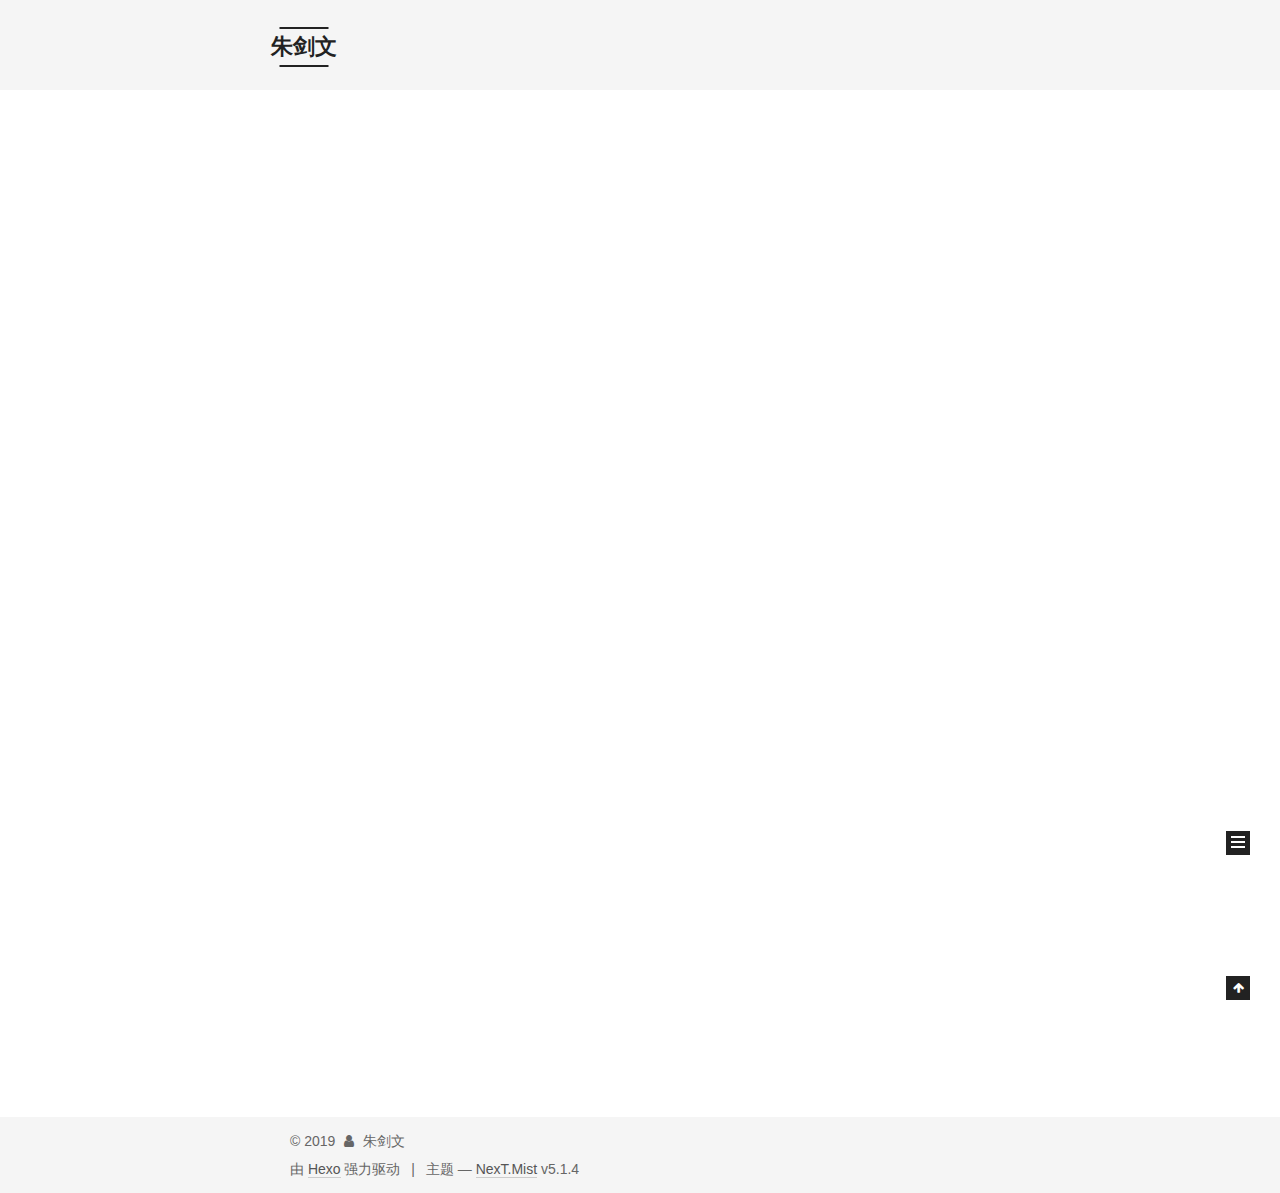
<file: index.html>
<!DOCTYPE html>



  


<html class="theme-next mist use-motion" lang="zh-Hans">
<head><meta name="generator" content="Hexo 3.9.0">
  <meta charset="UTF-8">
<meta http-equiv="X-UA-Compatible" content="IE=edge">
<meta name="viewport" content="width=device-width, initial-scale=1, maximum-scale=1">
<meta name="theme-color" content="#222">









<meta http-equiv="Cache-Control" content="no-transform">
<meta http-equiv="Cache-Control" content="no-siteapp">
















  
  
  <link href="/lib/fancybox/source/jquery.fancybox.css?v=2.1.5" rel="stylesheet" type="text/css">







<link href="/lib/font-awesome/css/font-awesome.min.css?v=4.6.2" rel="stylesheet" type="text/css">

<link href="/css/main.css?v=5.1.4" rel="stylesheet" type="text/css">


  <link rel="apple-touch-icon" sizes="180x180" href="/images/apple-touch-icon-next.png?v=5.1.4">


  <link rel="icon" type="image/png" sizes="32x32" href="/images/favicon-32x32-next.png?v=5.1.4">


  <link rel="icon" type="image/png" sizes="16x16" href="/images/favicon-16x16-next.png?v=5.1.4">


  <link rel="mask-icon" href="/images/logo.svg?v=5.1.4" color="#222">





  <meta name="keywords" content="Hexo, NexT">










<meta property="og:type" content="website">
<meta property="og:title" content="朱剑文">
<meta property="og:url" content="http://www.leledaddy.cc/index.html">
<meta property="og:site_name" content="朱剑文">
<meta property="og:locale" content="zh-Hans">
<meta name="twitter:card" content="summary">
<meta name="twitter:title" content="朱剑文">



<script type="text/javascript" id="hexo.configurations">
  var NexT = window.NexT || {};
  var CONFIG = {
    root: '/',
    scheme: 'Mist',
    version: '5.1.4',
    sidebar: {"position":"right","display":"post","offset":12,"b2t":false,"scrollpercent":false,"onmobile":false},
    fancybox: true,
    tabs: true,
    motion: {"enable":true,"async":false,"transition":{"post_block":"fadeIn","post_header":"slideDownIn","post_body":"slideDownIn","coll_header":"slideLeftIn","sidebar":"slideUpIn"}},
    duoshuo: {
      userId: '0',
      author: '朱剑文'
    },
    algolia: {
      applicationID: '',
      apiKey: '',
      indexName: '',
      hits: {"per_page":10},
      labels: {"input_placeholder":"Search for Posts","hits_empty":"We didn't find any results for the search: ${query}","hits_stats":"${hits} results found in ${time} ms"}
    }
  };
</script>



  <link rel="canonical" href="http://www.leledaddy.cc/">





  <title>朱剑文</title>
  








<link rel="stylesheet" href="/css/prism-tomorrow.css" type="text/css"></head>

<body itemscope itemtype="http://schema.org/WebPage" lang="zh-Hans">

  
  
    
  

  <div class="container sidebar-position-right 
  page-home">
    <div class="headband"></div>

    <header id="header" class="header" itemscope itemtype="http://schema.org/WPHeader">
      <div class="header-inner"><div class="site-brand-wrapper">
  <div class="site-meta ">
    

    <div class="custom-logo-site-title">
      <a href="/" class="brand" rel="start">
        <span class="logo-line-before"><i></i></span>
        <span class="site-title">朱剑文</span>
        <span class="logo-line-after"><i></i></span>
      </a>
    </div>
      
        <p class="site-subtitle"></p>
      
  </div>

  <div class="site-nav-toggle">
    <button>
      <span class="btn-bar"></span>
      <span class="btn-bar"></span>
      <span class="btn-bar"></span>
    </button>
  </div>
</div>

<nav class="site-nav">
  

  
    <ul id="menu" class="menu">
      
        
        <li class="menu-item menu-item-home">
          <a href="/" rel="section">
            
              <i class="menu-item-icon fa fa-fw fa-home"></i> <br>
            
            首页
          </a>
        </li>
      
        
        <li class="menu-item menu-item-tags">
          <a href="/tags/" rel="section">
            
              <i class="menu-item-icon fa fa-fw fa-tags"></i> <br>
            
            标签
          </a>
        </li>
      
        
        <li class="menu-item menu-item-categories">
          <a href="/categories/" rel="section">
            
              <i class="menu-item-icon fa fa-fw fa-th"></i> <br>
            
            分类
          </a>
        </li>
      
        
        <li class="menu-item menu-item-archives">
          <a href="/archives/" rel="section">
            
              <i class="menu-item-icon fa fa-fw fa-archive"></i> <br>
            
            归档
          </a>
        </li>
      

      
    </ul>
  

  
</nav>



 </div>
    </header>

    <main id="main" class="main">
      <div class="main-inner">
        <div class="content-wrap">
          <div id="content" class="content">
            
  <section id="posts" class="posts-expand">
    
      

  

  
  
  

  <article class="post post-type-normal" itemscope itemtype="http://schema.org/Article">
  
  
  
  <div class="post-block">
    <link itemprop="mainEntityOfPage" href="http://www.leledaddy.cc/2019/07/24/hello-world/">

    <span hidden itemprop="author" itemscope itemtype="http://schema.org/Person">
      <meta itemprop="name" content="朱剑文">
      <meta itemprop="description" content>
      <meta itemprop="image" content="/images/avatar.gif">
    </span>

    <span hidden itemprop="publisher" itemscope itemtype="http://schema.org/Organization">
      <meta itemprop="name" content="朱剑文">
    </span>

    
      <header class="post-header">

        
        
          <h1 class="post-title" itemprop="name headline">
                
                <a class="post-title-link" href="/2019/07/24/hello-world/" itemprop="url">Hello World</a></h1>
        

        <div class="post-meta">
          <span class="post-time">
            
              <span class="post-meta-item-icon">
                <i class="fa fa-calendar-o"></i>
              </span>
              
                <span class="post-meta-item-text">发表于</span>
              
              <time title="创建于" itemprop="dateCreated datePublished" datetime="2019-07-24T17:44:16+08:00">
                2019-07-24
              </time>
            

            

            
          </span>

          

          
            
          

          
          

          

          

          

        </div>
      </header>
    

    
    
    
    <div class="post-body" itemprop="articleBody">

      
      

      
        
          
            <p>Welcome to <a href="https://hexo.io/" target="_blank" rel="noopener">Hexo</a>! This is your very first post. Check <a href="https://hexo.io/docs/" target="_blank" rel="noopener">documentation</a> for more info. If you get any problems when using Hexo, you can find the answer in <a href="https://hexo.io/docs/troubleshooting.html" target="_blank" rel="noopener">troubleshooting</a> or you can ask me on <a href="https://github.com/hexojs/hexo/issues" target="_blank" rel="noopener">GitHub</a>.</p>
<h2 id="Quick-Start"><a href="#Quick-Start" class="headerlink" title="Quick Start"></a>Quick Start</h2><h3 id="Create-a-new-post"><a href="#Create-a-new-post" class="headerlink" title="Create a new post"></a>Create a new post</h3><pre class=" language-bash"><code class="language-bash">$ hexo new <span class="token string">"My New Post"</span></code></pre>
<p>More info: <a href="https://hexo.io/docs/writing.html" target="_blank" rel="noopener">Writing</a></p>
<h3 id="Run-server"><a href="#Run-server" class="headerlink" title="Run server"></a>Run server</h3><pre class=" language-bash"><code class="language-bash">$ hexo server</code></pre>
<p>More info: <a href="https://hexo.io/docs/server.html" target="_blank" rel="noopener">Server</a></p>
<h3 id="Generate-static-files"><a href="#Generate-static-files" class="headerlink" title="Generate static files"></a>Generate static files</h3><pre class=" language-bash"><code class="language-bash">$ hexo generate</code></pre>
<p>More info: <a href="https://hexo.io/docs/generating.html" target="_blank" rel="noopener">Generating</a></p>
<h3 id="Deploy-to-remote-sites"><a href="#Deploy-to-remote-sites" class="headerlink" title="Deploy to remote sites"></a>Deploy to remote sites</h3><pre class=" language-bash"><code class="language-bash">$ hexo deploy</code></pre>
<p>More info: <a href="https://hexo.io/docs/deployment.html" target="_blank" rel="noopener">Deployment</a></p>

          
        
      
    </div>
    
    
    

    

    

    

    <footer class="post-footer">
      

      

      

      
      
        <div class="post-eof"></div>
      
    </footer>
  </div>
  
  
  
  </article>


    
  </section>

  


          </div>
          


          

        </div>
        
          
  
  <div class="sidebar-toggle">
    <div class="sidebar-toggle-line-wrap">
      <span class="sidebar-toggle-line sidebar-toggle-line-first"></span>
      <span class="sidebar-toggle-line sidebar-toggle-line-middle"></span>
      <span class="sidebar-toggle-line sidebar-toggle-line-last"></span>
    </div>
  </div>

  <aside id="sidebar" class="sidebar">
    
    <div class="sidebar-inner">

      

      

      <section class="site-overview-wrap sidebar-panel sidebar-panel-active">
        <div class="site-overview">
          <div class="site-author motion-element" itemprop="author" itemscope itemtype="http://schema.org/Person">
            
              <p class="site-author-name" itemprop="name">朱剑文</p>
              <p class="site-description motion-element" itemprop="description"></p>
          </div>

          <nav class="site-state motion-element">

            
              <div class="site-state-item site-state-posts">
              
                <a href="/archives/">
              
                  <span class="site-state-item-count">1</span>
                  <span class="site-state-item-name">日志</span>
                </a>
              </div>
            

            

            

          </nav>

          

          

          
          

          
          

          

        </div>
      </section>

      

      

    </div>
  </aside>


        
      </div>
    </main>

    <footer id="footer" class="footer">
      <div class="footer-inner">
        <div class="copyright">&copy; <span itemprop="copyrightYear">2019</span>
  <span class="with-love">
    <i class="fa fa-user"></i>
  </span>
  <span class="author" itemprop="copyrightHolder">朱剑文</span>

  
</div>


  <div class="powered-by">由 <a class="theme-link" target="_blank" href="https://hexo.io">Hexo</a> 强力驱动</div>



  <span class="post-meta-divider">|</span>



  <div class="theme-info">主题 &mdash; <a class="theme-link" target="_blank" href="https://github.com/iissnan/hexo-theme-next">NexT.Mist</a> v5.1.4</div>




        







        
      </div>
    </footer>

    
      <div class="back-to-top">
        <i class="fa fa-arrow-up"></i>
        
      </div>
    

    

  </div>

  

<script type="text/javascript">
  if (Object.prototype.toString.call(window.Promise) !== '[object Function]') {
    window.Promise = null;
  }
</script>









  












  
  
    <script type="text/javascript" src="/lib/jquery/index.js?v=2.1.3"></script>
  

  
  
    <script type="text/javascript" src="/lib/fastclick/lib/fastclick.min.js?v=1.0.6"></script>
  

  
  
    <script type="text/javascript" src="/lib/jquery_lazyload/jquery.lazyload.js?v=1.9.7"></script>
  

  
  
    <script type="text/javascript" src="/lib/velocity/velocity.min.js?v=1.2.1"></script>
  

  
  
    <script type="text/javascript" src="/lib/velocity/velocity.ui.min.js?v=1.2.1"></script>
  

  
  
    <script type="text/javascript" src="/lib/fancybox/source/jquery.fancybox.pack.js?v=2.1.5"></script>
  


  


  <script type="text/javascript" src="/js/src/utils.js?v=5.1.4"></script>

  <script type="text/javascript" src="/js/src/motion.js?v=5.1.4"></script>



  
  

  

  


  <script type="text/javascript" src="/js/src/bootstrap.js?v=5.1.4"></script>



  


  




	





  





  












  





  

  

  

  
  

  

  

  

</body>
</html>
</file>
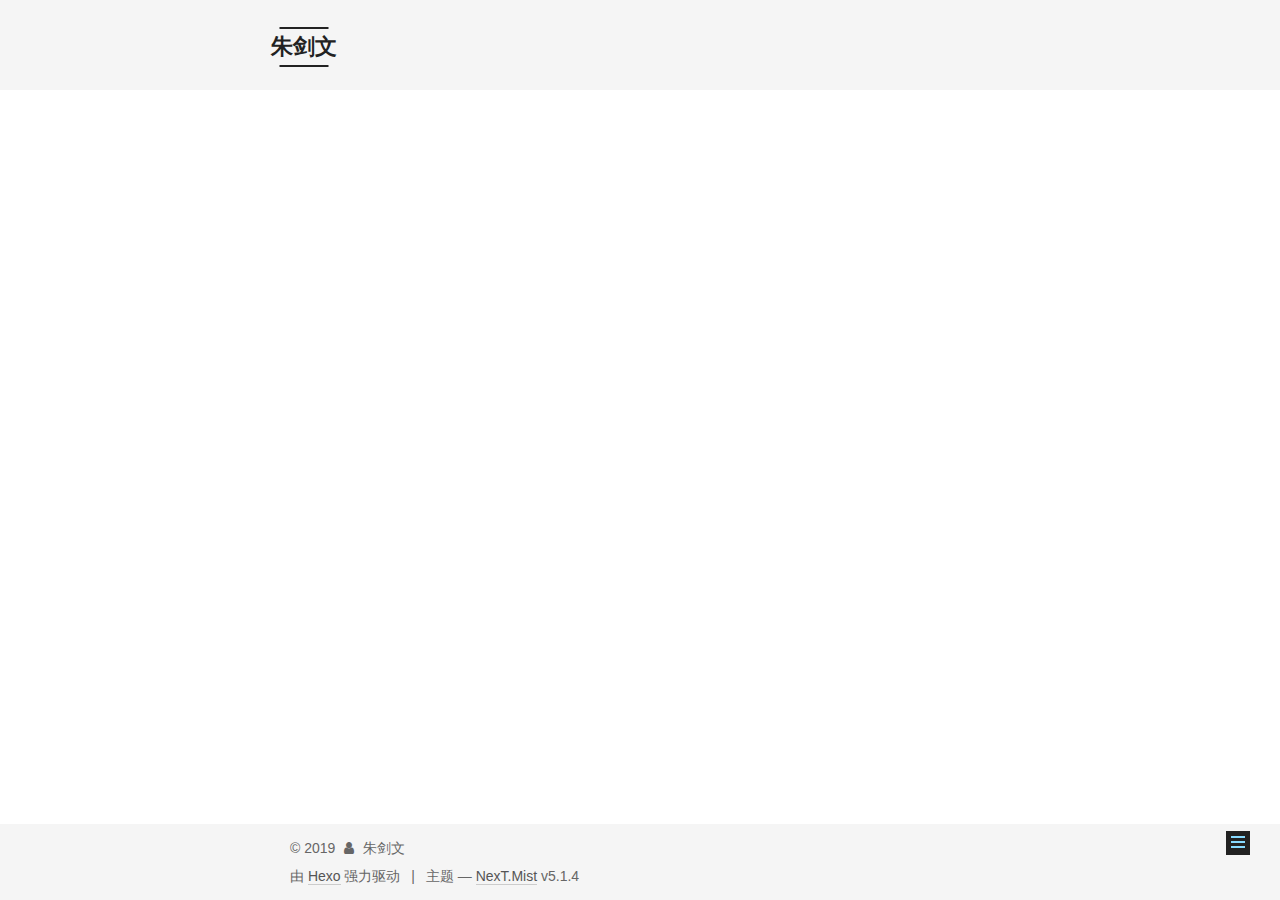
<file: about/index.html>
<!DOCTYPE html>



  


<html class="theme-next mist use-motion" lang="zh-Hans">
<head><meta name="generator" content="Hexo 3.9.0">
  <meta charset="UTF-8">
<meta http-equiv="X-UA-Compatible" content="IE=edge">
<meta name="viewport" content="width=device-width, initial-scale=1, maximum-scale=1">
<meta name="theme-color" content="#222">









<meta http-equiv="Cache-Control" content="no-transform">
<meta http-equiv="Cache-Control" content="no-siteapp">
















  
  
  <link href="/lib/fancybox/source/jquery.fancybox.css?v=2.1.5" rel="stylesheet" type="text/css">







<link href="/lib/font-awesome/css/font-awesome.min.css?v=4.6.2" rel="stylesheet" type="text/css">

<link href="/css/main.css?v=5.1.4" rel="stylesheet" type="text/css">


  <link rel="apple-touch-icon" sizes="180x180" href="/images/apple-touch-icon-next.png?v=5.1.4">


  <link rel="icon" type="image/png" sizes="32x32" href="/images/favicon-32x32-next.png?v=5.1.4">


  <link rel="icon" type="image/png" sizes="16x16" href="/images/favicon-16x16-next.png?v=5.1.4">


  <link rel="mask-icon" href="/images/logo.svg?v=5.1.4" color="#222">





  <meta name="keywords" content="Hexo, NexT">










<meta property="og:type" content="website">
<meta property="og:title" content="about">
<meta property="og:url" content="http://www.leledaddy.cc/about/index.html">
<meta property="og:site_name" content="朱剑文">
<meta property="og:locale" content="zh-Hans">
<meta property="og:updated_time" content="2019-07-26T10:15:44.625Z">
<meta name="twitter:card" content="summary">
<meta name="twitter:title" content="about">



<script type="text/javascript" id="hexo.configurations">
  var NexT = window.NexT || {};
  var CONFIG = {
    root: '/',
    scheme: 'Mist',
    version: '5.1.4',
    sidebar: {"position":"right","display":"post","offset":12,"b2t":false,"scrollpercent":false,"onmobile":false},
    fancybox: true,
    tabs: true,
    motion: {"enable":true,"async":false,"transition":{"post_block":"fadeIn","post_header":"slideDownIn","post_body":"slideDownIn","coll_header":"slideLeftIn","sidebar":"slideUpIn"}},
    duoshuo: {
      userId: '0',
      author: '朱剑文'
    },
    algolia: {
      applicationID: '',
      apiKey: '',
      indexName: '',
      hits: {"per_page":10},
      labels: {"input_placeholder":"Search for Posts","hits_empty":"We didn't find any results for the search: ${query}","hits_stats":"${hits} results found in ${time} ms"}
    }
  };
</script>



  <link rel="canonical" href="http://www.leledaddy.cc/about/">





  <title>about | 朱剑文</title>
  








<link rel="stylesheet" href="/css/prism-tomorrow.css" type="text/css"></head>

<body itemscope itemtype="http://schema.org/WebPage" lang="zh-Hans">

  
  
    
  

  <div class="container sidebar-position-right page-post-detail">
    <div class="headband"></div>

    <header id="header" class="header" itemscope itemtype="http://schema.org/WPHeader">
      <div class="header-inner"><div class="site-brand-wrapper">
  <div class="site-meta ">
    

    <div class="custom-logo-site-title">
      <a href="/" class="brand" rel="start">
        <span class="logo-line-before"><i></i></span>
        <span class="site-title">朱剑文</span>
        <span class="logo-line-after"><i></i></span>
      </a>
    </div>
      
        <p class="site-subtitle"></p>
      
  </div>

  <div class="site-nav-toggle">
    <button>
      <span class="btn-bar"></span>
      <span class="btn-bar"></span>
      <span class="btn-bar"></span>
    </button>
  </div>
</div>

<nav class="site-nav">
  

  
    <ul id="menu" class="menu">
      
        
        <li class="menu-item menu-item-home">
          <a href="/" rel="section">
            
              <i class="menu-item-icon fa fa-fw fa-home"></i> <br>
            
            首页
          </a>
        </li>
      
        
        <li class="menu-item menu-item-tags">
          <a href="/tags/" rel="section">
            
              <i class="menu-item-icon fa fa-fw fa-tags"></i> <br>
            
            标签
          </a>
        </li>
      
        
        <li class="menu-item menu-item-categories">
          <a href="/categories/" rel="section">
            
              <i class="menu-item-icon fa fa-fw fa-th"></i> <br>
            
            分类
          </a>
        </li>
      
        
        <li class="menu-item menu-item-archives">
          <a href="/archives/" rel="section">
            
              <i class="menu-item-icon fa fa-fw fa-archive"></i> <br>
            
            归档
          </a>
        </li>
      

      
    </ul>
  

  
</nav>



 </div>
    </header>

    <main id="main" class="main">
      <div class="main-inner">
        <div class="content-wrap">
          <div id="content" class="content">
            

  <div id="posts" class="posts-expand">
    
    
    
    <div class="post-block page">
      <header class="post-header">

	<h1 class="post-title" itemprop="name headline">about</h1>



</header>

      
      
      
      <div class="post-body">
        
        
          
        
      </div>
      
      
      
    </div>
    
    
    
  </div>


          </div>
          


          

  



        </div>
        
          
  
  <div class="sidebar-toggle">
    <div class="sidebar-toggle-line-wrap">
      <span class="sidebar-toggle-line sidebar-toggle-line-first"></span>
      <span class="sidebar-toggle-line sidebar-toggle-line-middle"></span>
      <span class="sidebar-toggle-line sidebar-toggle-line-last"></span>
    </div>
  </div>

  <aside id="sidebar" class="sidebar">
    
    <div class="sidebar-inner">

      

      

      <section class="site-overview-wrap sidebar-panel sidebar-panel-active">
        <div class="site-overview">
          <div class="site-author motion-element" itemprop="author" itemscope itemtype="http://schema.org/Person">
            
              <p class="site-author-name" itemprop="name">朱剑文</p>
              <p class="site-description motion-element" itemprop="description"></p>
          </div>

          <nav class="site-state motion-element">

            
              <div class="site-state-item site-state-posts">
              
                <a href="/archives/">
              
                  <span class="site-state-item-count">1</span>
                  <span class="site-state-item-name">日志</span>
                </a>
              </div>
            

            

            

          </nav>

          

          

          
          

          
          

          

        </div>
      </section>

      

      

    </div>
  </aside>


        
      </div>
    </main>

    <footer id="footer" class="footer">
      <div class="footer-inner">
        <div class="copyright">&copy; <span itemprop="copyrightYear">2019</span>
  <span class="with-love">
    <i class="fa fa-user"></i>
  </span>
  <span class="author" itemprop="copyrightHolder">朱剑文</span>

  
</div>


  <div class="powered-by">由 <a class="theme-link" target="_blank" href="https://hexo.io">Hexo</a> 强力驱动</div>



  <span class="post-meta-divider">|</span>



  <div class="theme-info">主题 &mdash; <a class="theme-link" target="_blank" href="https://github.com/iissnan/hexo-theme-next">NexT.Mist</a> v5.1.4</div>




        







        
      </div>
    </footer>

    
      <div class="back-to-top">
        <i class="fa fa-arrow-up"></i>
        
      </div>
    

    

  </div>

  

<script type="text/javascript">
  if (Object.prototype.toString.call(window.Promise) !== '[object Function]') {
    window.Promise = null;
  }
</script>









  












  
  
    <script type="text/javascript" src="/lib/jquery/index.js?v=2.1.3"></script>
  

  
  
    <script type="text/javascript" src="/lib/fastclick/lib/fastclick.min.js?v=1.0.6"></script>
  

  
  
    <script type="text/javascript" src="/lib/jquery_lazyload/jquery.lazyload.js?v=1.9.7"></script>
  

  
  
    <script type="text/javascript" src="/lib/velocity/velocity.min.js?v=1.2.1"></script>
  

  
  
    <script type="text/javascript" src="/lib/velocity/velocity.ui.min.js?v=1.2.1"></script>
  

  
  
    <script type="text/javascript" src="/lib/fancybox/source/jquery.fancybox.pack.js?v=2.1.5"></script>
  


  


  <script type="text/javascript" src="/js/src/utils.js?v=5.1.4"></script>

  <script type="text/javascript" src="/js/src/motion.js?v=5.1.4"></script>



  
  

  
  <script type="text/javascript" src="/js/src/scrollspy.js?v=5.1.4"></script>
<script type="text/javascript" src="/js/src/post-details.js?v=5.1.4"></script>



  


  <script type="text/javascript" src="/js/src/bootstrap.js?v=5.1.4"></script>



  


  




	





  





  












  





  

  

  

  
  

  

  

  

</body>
</html>
</file>
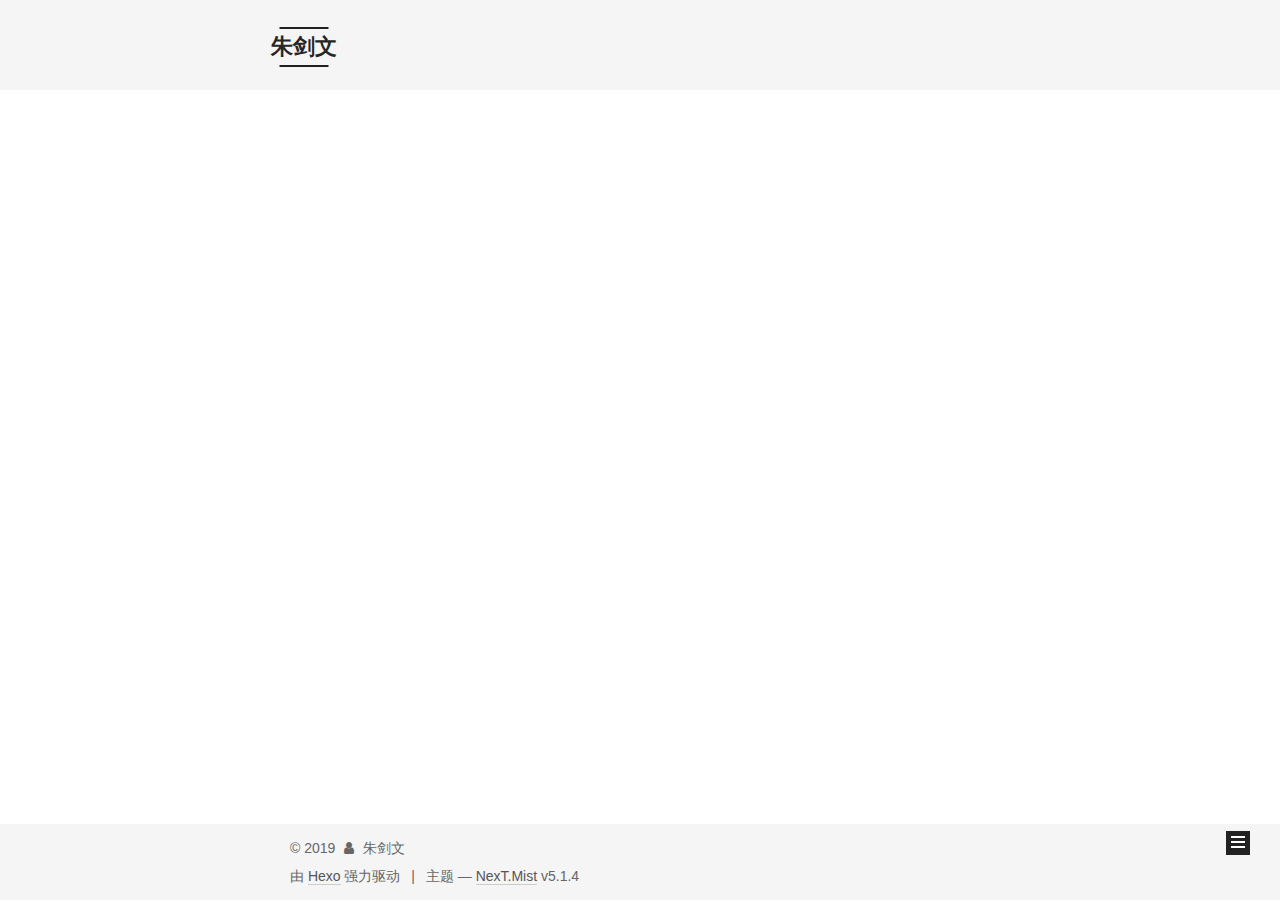
<file: archives/index.html>
<!DOCTYPE html>



  


<html class="theme-next mist use-motion" lang="zh-Hans">
<head><meta name="generator" content="Hexo 3.9.0">
  <meta charset="UTF-8">
<meta http-equiv="X-UA-Compatible" content="IE=edge">
<meta name="viewport" content="width=device-width, initial-scale=1, maximum-scale=1">
<meta name="theme-color" content="#222">









<meta http-equiv="Cache-Control" content="no-transform">
<meta http-equiv="Cache-Control" content="no-siteapp">
















  
  
  <link href="/lib/fancybox/source/jquery.fancybox.css?v=2.1.5" rel="stylesheet" type="text/css">







<link href="/lib/font-awesome/css/font-awesome.min.css?v=4.6.2" rel="stylesheet" type="text/css">

<link href="/css/main.css?v=5.1.4" rel="stylesheet" type="text/css">


  <link rel="apple-touch-icon" sizes="180x180" href="/images/apple-touch-icon-next.png?v=5.1.4">


  <link rel="icon" type="image/png" sizes="32x32" href="/images/favicon-32x32-next.png?v=5.1.4">


  <link rel="icon" type="image/png" sizes="16x16" href="/images/favicon-16x16-next.png?v=5.1.4">


  <link rel="mask-icon" href="/images/logo.svg?v=5.1.4" color="#222">





  <meta name="keywords" content="Hexo, NexT">










<meta property="og:type" content="website">
<meta property="og:title" content="朱剑文">
<meta property="og:url" content="http://www.leledaddy.cc/archives/index.html">
<meta property="og:site_name" content="朱剑文">
<meta property="og:locale" content="zh-Hans">
<meta name="twitter:card" content="summary">
<meta name="twitter:title" content="朱剑文">



<script type="text/javascript" id="hexo.configurations">
  var NexT = window.NexT || {};
  var CONFIG = {
    root: '/',
    scheme: 'Mist',
    version: '5.1.4',
    sidebar: {"position":"right","display":"post","offset":12,"b2t":false,"scrollpercent":false,"onmobile":false},
    fancybox: true,
    tabs: true,
    motion: {"enable":true,"async":false,"transition":{"post_block":"fadeIn","post_header":"slideDownIn","post_body":"slideDownIn","coll_header":"slideLeftIn","sidebar":"slideUpIn"}},
    duoshuo: {
      userId: '0',
      author: '朱剑文'
    },
    algolia: {
      applicationID: '',
      apiKey: '',
      indexName: '',
      hits: {"per_page":10},
      labels: {"input_placeholder":"Search for Posts","hits_empty":"We didn't find any results for the search: ${query}","hits_stats":"${hits} results found in ${time} ms"}
    }
  };
</script>



  <link rel="canonical" href="http://www.leledaddy.cc/archives/">





  <title>归档 | 朱剑文</title>
  








<link rel="stylesheet" href="/css/prism-tomorrow.css" type="text/css"></head>

<body itemscope itemtype="http://schema.org/WebPage" lang="zh-Hans">

  
  
    
  

  <div class="container sidebar-position-right page-archive">
    <div class="headband"></div>

    <header id="header" class="header" itemscope itemtype="http://schema.org/WPHeader">
      <div class="header-inner"><div class="site-brand-wrapper">
  <div class="site-meta ">
    

    <div class="custom-logo-site-title">
      <a href="/" class="brand" rel="start">
        <span class="logo-line-before"><i></i></span>
        <span class="site-title">朱剑文</span>
        <span class="logo-line-after"><i></i></span>
      </a>
    </div>
      
        <p class="site-subtitle"></p>
      
  </div>

  <div class="site-nav-toggle">
    <button>
      <span class="btn-bar"></span>
      <span class="btn-bar"></span>
      <span class="btn-bar"></span>
    </button>
  </div>
</div>

<nav class="site-nav">
  

  
    <ul id="menu" class="menu">
      
        
        <li class="menu-item menu-item-home">
          <a href="/" rel="section">
            
              <i class="menu-item-icon fa fa-fw fa-home"></i> <br>
            
            首页
          </a>
        </li>
      
        
        <li class="menu-item menu-item-tags">
          <a href="/tags/" rel="section">
            
              <i class="menu-item-icon fa fa-fw fa-tags"></i> <br>
            
            标签
          </a>
        </li>
      
        
        <li class="menu-item menu-item-categories">
          <a href="/categories/" rel="section">
            
              <i class="menu-item-icon fa fa-fw fa-th"></i> <br>
            
            分类
          </a>
        </li>
      
        
        <li class="menu-item menu-item-archives">
          <a href="/archives/" rel="section">
            
              <i class="menu-item-icon fa fa-fw fa-archive"></i> <br>
            
            归档
          </a>
        </li>
      

      
    </ul>
  

  
</nav>



 </div>
    </header>

    <main id="main" class="main">
      <div class="main-inner">
        <div class="content-wrap">
          <div id="content" class="content">
            

  
  
  
  <div class="post-block archive">
    <div id="posts" class="posts-collapse">
      <span class="archive-move-on"></span>

      <span class="archive-page-counter">
        
        
        
          
        
        嗯..! 目前共计 1 篇日志。 继续努力。
      </span>

      

        
        
        

        
          
          <div class="collection-title">
            <h1 class="archive-year" id="archive-year-2019">2019</h1>
          </div>
        
        

        

  <article class="post post-type-normal" itemscope itemtype="http://schema.org/Article">
    <header class="post-header">

      <h2 class="post-title">
        
            <a class="post-title-link" href="/2019/07/24/hello-world/" itemprop="url">
              
                <span itemprop="name">Hello World</span>
              
            </a>
        
      </h2>

      <div class="post-meta">
        <time class="post-time" itemprop="dateCreated" datetime="2019-07-24T17:44:16+08:00" content="2019-07-24">
          07-24
        </time>
      </div>

    </header>
  </article>



      

    </div>
  </div>
  
  
  

  



          </div>
          


          

        </div>
        
          
  
  <div class="sidebar-toggle">
    <div class="sidebar-toggle-line-wrap">
      <span class="sidebar-toggle-line sidebar-toggle-line-first"></span>
      <span class="sidebar-toggle-line sidebar-toggle-line-middle"></span>
      <span class="sidebar-toggle-line sidebar-toggle-line-last"></span>
    </div>
  </div>

  <aside id="sidebar" class="sidebar">
    
    <div class="sidebar-inner">

      

      

      <section class="site-overview-wrap sidebar-panel sidebar-panel-active">
        <div class="site-overview">
          <div class="site-author motion-element" itemprop="author" itemscope itemtype="http://schema.org/Person">
            
              <p class="site-author-name" itemprop="name">朱剑文</p>
              <p class="site-description motion-element" itemprop="description"></p>
          </div>

          <nav class="site-state motion-element">

            
              <div class="site-state-item site-state-posts">
              
                <a href="/archives/">
              
                  <span class="site-state-item-count">1</span>
                  <span class="site-state-item-name">日志</span>
                </a>
              </div>
            

            

            

          </nav>

          

          

          
          

          
          

          

        </div>
      </section>

      

      

    </div>
  </aside>


        
      </div>
    </main>

    <footer id="footer" class="footer">
      <div class="footer-inner">
        <div class="copyright">&copy; <span itemprop="copyrightYear">2019</span>
  <span class="with-love">
    <i class="fa fa-user"></i>
  </span>
  <span class="author" itemprop="copyrightHolder">朱剑文</span>

  
</div>


  <div class="powered-by">由 <a class="theme-link" target="_blank" href="https://hexo.io">Hexo</a> 强力驱动</div>



  <span class="post-meta-divider">|</span>



  <div class="theme-info">主题 &mdash; <a class="theme-link" target="_blank" href="https://github.com/iissnan/hexo-theme-next">NexT.Mist</a> v5.1.4</div>




        







        
      </div>
    </footer>

    
      <div class="back-to-top">
        <i class="fa fa-arrow-up"></i>
        
      </div>
    

    

  </div>

  

<script type="text/javascript">
  if (Object.prototype.toString.call(window.Promise) !== '[object Function]') {
    window.Promise = null;
  }
</script>









  












  
  
    <script type="text/javascript" src="/lib/jquery/index.js?v=2.1.3"></script>
  

  
  
    <script type="text/javascript" src="/lib/fastclick/lib/fastclick.min.js?v=1.0.6"></script>
  

  
  
    <script type="text/javascript" src="/lib/jquery_lazyload/jquery.lazyload.js?v=1.9.7"></script>
  

  
  
    <script type="text/javascript" src="/lib/velocity/velocity.min.js?v=1.2.1"></script>
  

  
  
    <script type="text/javascript" src="/lib/velocity/velocity.ui.min.js?v=1.2.1"></script>
  

  
  
    <script type="text/javascript" src="/lib/fancybox/source/jquery.fancybox.pack.js?v=2.1.5"></script>
  


  


  <script type="text/javascript" src="/js/src/utils.js?v=5.1.4"></script>

  <script type="text/javascript" src="/js/src/motion.js?v=5.1.4"></script>



  
  

  

  


  <script type="text/javascript" src="/js/src/bootstrap.js?v=5.1.4"></script>



  


  




	





  





  












  





  

  

  

  
  

  

  

  

</body>
</html>
</file>
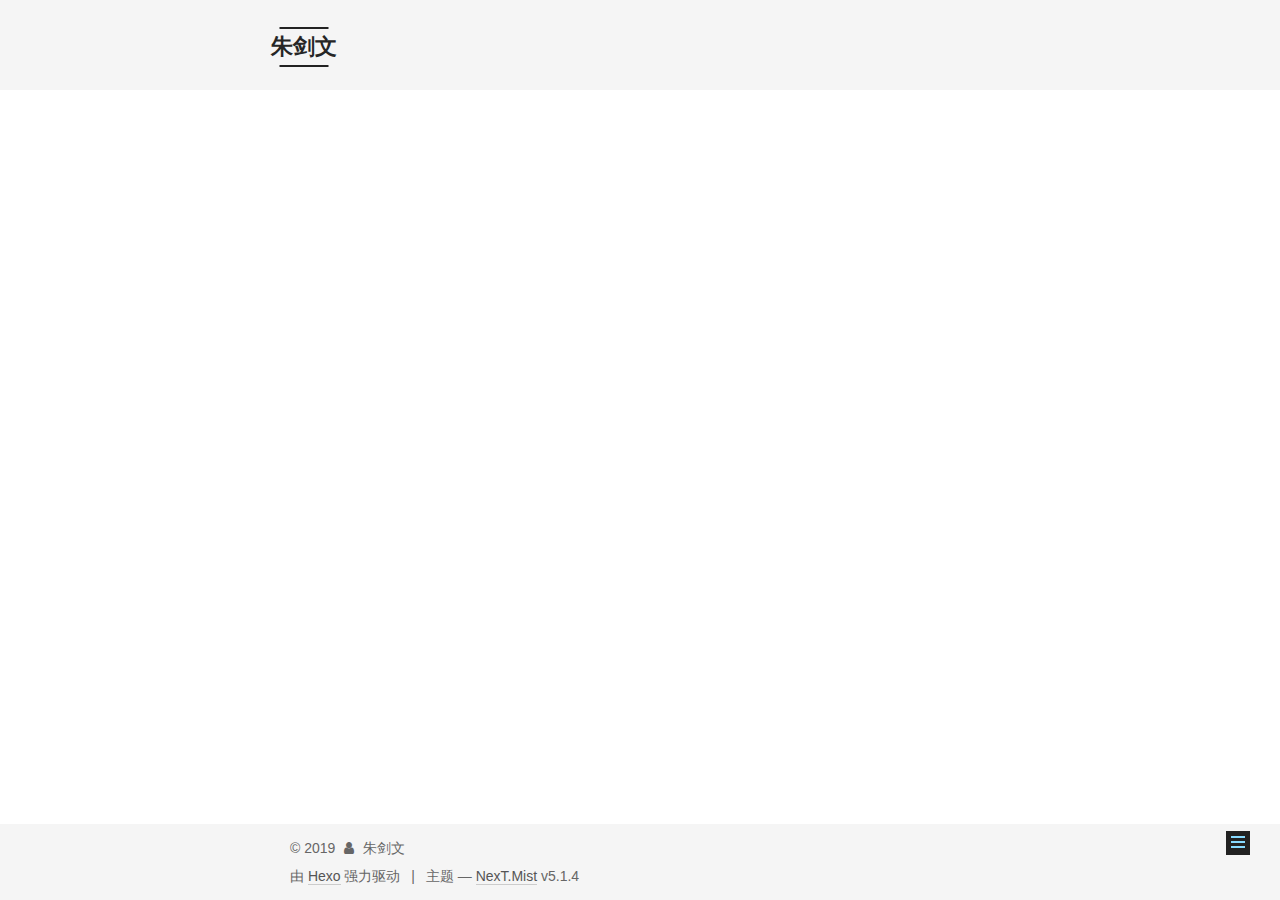
<file: categories/index.html>
<!DOCTYPE html>



  


<html class="theme-next mist use-motion" lang="zh-Hans">
<head><meta name="generator" content="Hexo 3.9.0">
  <meta charset="UTF-8">
<meta http-equiv="X-UA-Compatible" content="IE=edge">
<meta name="viewport" content="width=device-width, initial-scale=1, maximum-scale=1">
<meta name="theme-color" content="#222">









<meta http-equiv="Cache-Control" content="no-transform">
<meta http-equiv="Cache-Control" content="no-siteapp">
















  
  
  <link href="/lib/fancybox/source/jquery.fancybox.css?v=2.1.5" rel="stylesheet" type="text/css">







<link href="/lib/font-awesome/css/font-awesome.min.css?v=4.6.2" rel="stylesheet" type="text/css">

<link href="/css/main.css?v=5.1.4" rel="stylesheet" type="text/css">


  <link rel="apple-touch-icon" sizes="180x180" href="/images/apple-touch-icon-next.png?v=5.1.4">


  <link rel="icon" type="image/png" sizes="32x32" href="/images/favicon-32x32-next.png?v=5.1.4">


  <link rel="icon" type="image/png" sizes="16x16" href="/images/favicon-16x16-next.png?v=5.1.4">


  <link rel="mask-icon" href="/images/logo.svg?v=5.1.4" color="#222">





  <meta name="keywords" content="Hexo, NexT">










<meta property="og:type" content="website">
<meta property="og:title" content="categories">
<meta property="og:url" content="http://www.leledaddy.cc/categories/index.html">
<meta property="og:site_name" content="朱剑文">
<meta property="og:locale" content="zh-Hans">
<meta property="og:updated_time" content="2019-07-26T10:16:27.656Z">
<meta name="twitter:card" content="summary">
<meta name="twitter:title" content="categories">



<script type="text/javascript" id="hexo.configurations">
  var NexT = window.NexT || {};
  var CONFIG = {
    root: '/',
    scheme: 'Mist',
    version: '5.1.4',
    sidebar: {"position":"right","display":"post","offset":12,"b2t":false,"scrollpercent":false,"onmobile":false},
    fancybox: true,
    tabs: true,
    motion: {"enable":true,"async":false,"transition":{"post_block":"fadeIn","post_header":"slideDownIn","post_body":"slideDownIn","coll_header":"slideLeftIn","sidebar":"slideUpIn"}},
    duoshuo: {
      userId: '0',
      author: '朱剑文'
    },
    algolia: {
      applicationID: '',
      apiKey: '',
      indexName: '',
      hits: {"per_page":10},
      labels: {"input_placeholder":"Search for Posts","hits_empty":"We didn't find any results for the search: ${query}","hits_stats":"${hits} results found in ${time} ms"}
    }
  };
</script>



  <link rel="canonical" href="http://www.leledaddy.cc/categories/">





  <title>categories | 朱剑文</title>
  








<link rel="stylesheet" href="/css/prism-tomorrow.css" type="text/css"></head>

<body itemscope itemtype="http://schema.org/WebPage" lang="zh-Hans">

  
  
    
  

  <div class="container sidebar-position-right page-post-detail">
    <div class="headband"></div>

    <header id="header" class="header" itemscope itemtype="http://schema.org/WPHeader">
      <div class="header-inner"><div class="site-brand-wrapper">
  <div class="site-meta ">
    

    <div class="custom-logo-site-title">
      <a href="/" class="brand" rel="start">
        <span class="logo-line-before"><i></i></span>
        <span class="site-title">朱剑文</span>
        <span class="logo-line-after"><i></i></span>
      </a>
    </div>
      
        <p class="site-subtitle"></p>
      
  </div>

  <div class="site-nav-toggle">
    <button>
      <span class="btn-bar"></span>
      <span class="btn-bar"></span>
      <span class="btn-bar"></span>
    </button>
  </div>
</div>

<nav class="site-nav">
  

  
    <ul id="menu" class="menu">
      
        
        <li class="menu-item menu-item-home">
          <a href="/" rel="section">
            
              <i class="menu-item-icon fa fa-fw fa-home"></i> <br>
            
            首页
          </a>
        </li>
      
        
        <li class="menu-item menu-item-tags">
          <a href="/tags/" rel="section">
            
              <i class="menu-item-icon fa fa-fw fa-tags"></i> <br>
            
            标签
          </a>
        </li>
      
        
        <li class="menu-item menu-item-categories">
          <a href="/categories/" rel="section">
            
              <i class="menu-item-icon fa fa-fw fa-th"></i> <br>
            
            分类
          </a>
        </li>
      
        
        <li class="menu-item menu-item-archives">
          <a href="/archives/" rel="section">
            
              <i class="menu-item-icon fa fa-fw fa-archive"></i> <br>
            
            归档
          </a>
        </li>
      

      
    </ul>
  

  
</nav>



 </div>
    </header>

    <main id="main" class="main">
      <div class="main-inner">
        <div class="content-wrap">
          <div id="content" class="content">
            

  <div id="posts" class="posts-expand">
    
    
    
    <div class="post-block page">
      <header class="post-header">

	<h1 class="post-title" itemprop="name headline">categories</h1>



</header>

      
      
      
      <div class="post-body">
        
        
          <div class="category-all-page">
            <div class="category-all-title">
                暂无分类
            </div>
            <div class="category-all">
              
            </div>
          </div>
        
      </div>
      
      
      
    </div>
    
    
    
  </div>


          </div>
          


          

  



        </div>
        
          
  
  <div class="sidebar-toggle">
    <div class="sidebar-toggle-line-wrap">
      <span class="sidebar-toggle-line sidebar-toggle-line-first"></span>
      <span class="sidebar-toggle-line sidebar-toggle-line-middle"></span>
      <span class="sidebar-toggle-line sidebar-toggle-line-last"></span>
    </div>
  </div>

  <aside id="sidebar" class="sidebar">
    
    <div class="sidebar-inner">

      

      

      <section class="site-overview-wrap sidebar-panel sidebar-panel-active">
        <div class="site-overview">
          <div class="site-author motion-element" itemprop="author" itemscope itemtype="http://schema.org/Person">
            
              <p class="site-author-name" itemprop="name">朱剑文</p>
              <p class="site-description motion-element" itemprop="description"></p>
          </div>

          <nav class="site-state motion-element">

            
              <div class="site-state-item site-state-posts">
              
                <a href="/archives/">
              
                  <span class="site-state-item-count">1</span>
                  <span class="site-state-item-name">日志</span>
                </a>
              </div>
            

            

            

          </nav>

          

          

          
          

          
          

          

        </div>
      </section>

      

      

    </div>
  </aside>


        
      </div>
    </main>

    <footer id="footer" class="footer">
      <div class="footer-inner">
        <div class="copyright">&copy; <span itemprop="copyrightYear">2019</span>
  <span class="with-love">
    <i class="fa fa-user"></i>
  </span>
  <span class="author" itemprop="copyrightHolder">朱剑文</span>

  
</div>


  <div class="powered-by">由 <a class="theme-link" target="_blank" href="https://hexo.io">Hexo</a> 强力驱动</div>



  <span class="post-meta-divider">|</span>



  <div class="theme-info">主题 &mdash; <a class="theme-link" target="_blank" href="https://github.com/iissnan/hexo-theme-next">NexT.Mist</a> v5.1.4</div>




        







        
      </div>
    </footer>

    
      <div class="back-to-top">
        <i class="fa fa-arrow-up"></i>
        
      </div>
    

    

  </div>

  

<script type="text/javascript">
  if (Object.prototype.toString.call(window.Promise) !== '[object Function]') {
    window.Promise = null;
  }
</script>









  












  
  
    <script type="text/javascript" src="/lib/jquery/index.js?v=2.1.3"></script>
  

  
  
    <script type="text/javascript" src="/lib/fastclick/lib/fastclick.min.js?v=1.0.6"></script>
  

  
  
    <script type="text/javascript" src="/lib/jquery_lazyload/jquery.lazyload.js?v=1.9.7"></script>
  

  
  
    <script type="text/javascript" src="/lib/velocity/velocity.min.js?v=1.2.1"></script>
  

  
  
    <script type="text/javascript" src="/lib/velocity/velocity.ui.min.js?v=1.2.1"></script>
  

  
  
    <script type="text/javascript" src="/lib/fancybox/source/jquery.fancybox.pack.js?v=2.1.5"></script>
  


  


  <script type="text/javascript" src="/js/src/utils.js?v=5.1.4"></script>

  <script type="text/javascript" src="/js/src/motion.js?v=5.1.4"></script>



  
  

  
  <script type="text/javascript" src="/js/src/scrollspy.js?v=5.1.4"></script>
<script type="text/javascript" src="/js/src/post-details.js?v=5.1.4"></script>



  


  <script type="text/javascript" src="/js/src/bootstrap.js?v=5.1.4"></script>



  


  




	





  





  












  





  

  

  

  
  

  

  

  

</body>
</html>
</file>
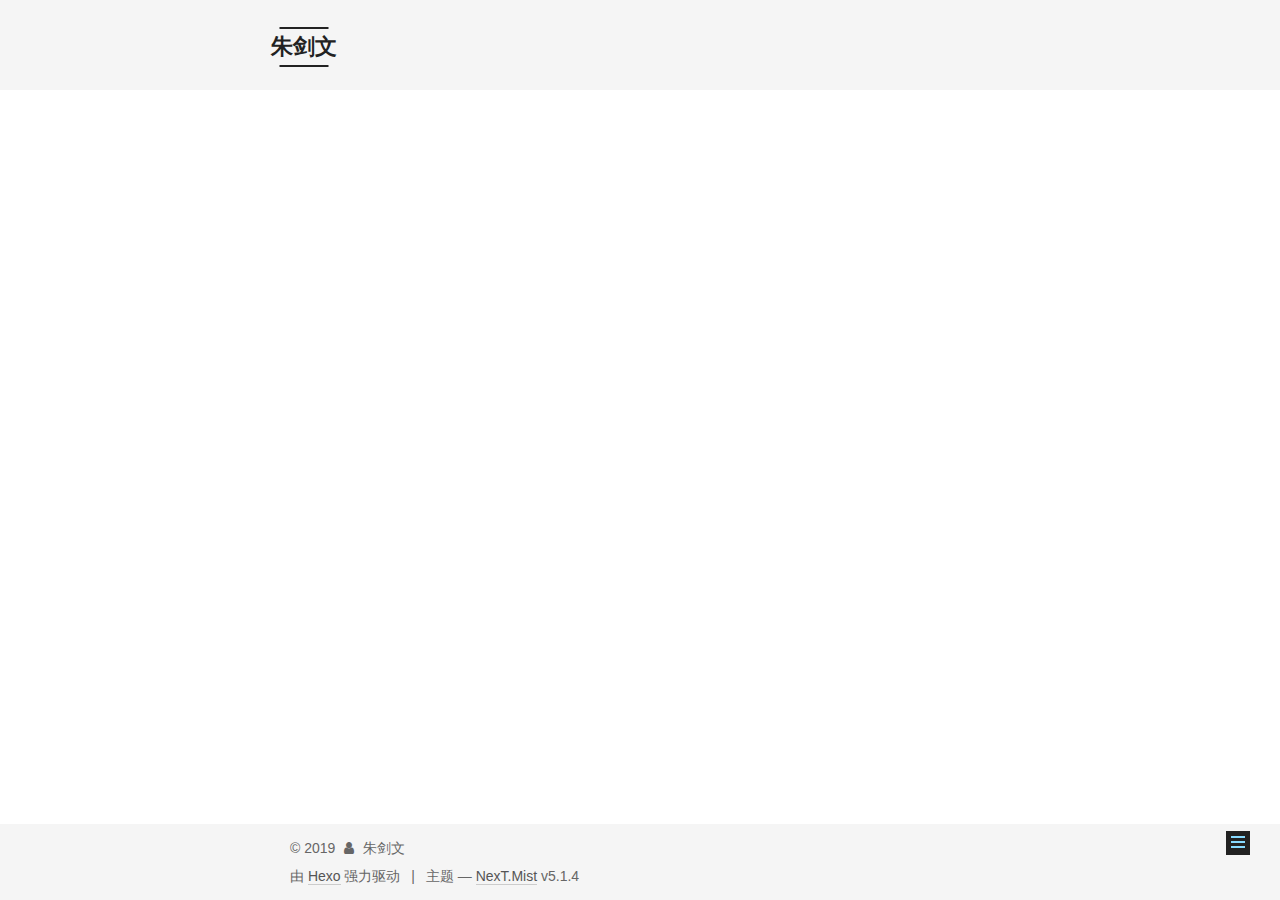
<file: tags/index.html>
<!DOCTYPE html>



  


<html class="theme-next mist use-motion" lang="zh-Hans">
<head><meta name="generator" content="Hexo 3.9.0">
  <meta charset="UTF-8">
<meta http-equiv="X-UA-Compatible" content="IE=edge">
<meta name="viewport" content="width=device-width, initial-scale=1, maximum-scale=1">
<meta name="theme-color" content="#222">









<meta http-equiv="Cache-Control" content="no-transform">
<meta http-equiv="Cache-Control" content="no-siteapp">
















  
  
  <link href="/lib/fancybox/source/jquery.fancybox.css?v=2.1.5" rel="stylesheet" type="text/css">







<link href="/lib/font-awesome/css/font-awesome.min.css?v=4.6.2" rel="stylesheet" type="text/css">

<link href="/css/main.css?v=5.1.4" rel="stylesheet" type="text/css">


  <link rel="apple-touch-icon" sizes="180x180" href="/images/apple-touch-icon-next.png?v=5.1.4">


  <link rel="icon" type="image/png" sizes="32x32" href="/images/favicon-32x32-next.png?v=5.1.4">


  <link rel="icon" type="image/png" sizes="16x16" href="/images/favicon-16x16-next.png?v=5.1.4">


  <link rel="mask-icon" href="/images/logo.svg?v=5.1.4" color="#222">





  <meta name="keywords" content="Hexo, NexT">










<meta property="og:type" content="website">
<meta property="og:title" content="tags">
<meta property="og:url" content="http://www.leledaddy.cc/tags/index.html">
<meta property="og:site_name" content="朱剑文">
<meta property="og:locale" content="zh-Hans">
<meta property="og:updated_time" content="2019-07-26T10:16:10.031Z">
<meta name="twitter:card" content="summary">
<meta name="twitter:title" content="tags">



<script type="text/javascript" id="hexo.configurations">
  var NexT = window.NexT || {};
  var CONFIG = {
    root: '/',
    scheme: 'Mist',
    version: '5.1.4',
    sidebar: {"position":"right","display":"post","offset":12,"b2t":false,"scrollpercent":false,"onmobile":false},
    fancybox: true,
    tabs: true,
    motion: {"enable":true,"async":false,"transition":{"post_block":"fadeIn","post_header":"slideDownIn","post_body":"slideDownIn","coll_header":"slideLeftIn","sidebar":"slideUpIn"}},
    duoshuo: {
      userId: '0',
      author: '朱剑文'
    },
    algolia: {
      applicationID: '',
      apiKey: '',
      indexName: '',
      hits: {"per_page":10},
      labels: {"input_placeholder":"Search for Posts","hits_empty":"We didn't find any results for the search: ${query}","hits_stats":"${hits} results found in ${time} ms"}
    }
  };
</script>



  <link rel="canonical" href="http://www.leledaddy.cc/tags/">





  <title>tags | 朱剑文</title>
  








<link rel="stylesheet" href="/css/prism-tomorrow.css" type="text/css"></head>

<body itemscope itemtype="http://schema.org/WebPage" lang="zh-Hans">

  
  
    
  

  <div class="container sidebar-position-right page-post-detail">
    <div class="headband"></div>

    <header id="header" class="header" itemscope itemtype="http://schema.org/WPHeader">
      <div class="header-inner"><div class="site-brand-wrapper">
  <div class="site-meta ">
    

    <div class="custom-logo-site-title">
      <a href="/" class="brand" rel="start">
        <span class="logo-line-before"><i></i></span>
        <span class="site-title">朱剑文</span>
        <span class="logo-line-after"><i></i></span>
      </a>
    </div>
      
        <p class="site-subtitle"></p>
      
  </div>

  <div class="site-nav-toggle">
    <button>
      <span class="btn-bar"></span>
      <span class="btn-bar"></span>
      <span class="btn-bar"></span>
    </button>
  </div>
</div>

<nav class="site-nav">
  

  
    <ul id="menu" class="menu">
      
        
        <li class="menu-item menu-item-home">
          <a href="/" rel="section">
            
              <i class="menu-item-icon fa fa-fw fa-home"></i> <br>
            
            首页
          </a>
        </li>
      
        
        <li class="menu-item menu-item-tags">
          <a href="/tags/" rel="section">
            
              <i class="menu-item-icon fa fa-fw fa-tags"></i> <br>
            
            标签
          </a>
        </li>
      
        
        <li class="menu-item menu-item-categories">
          <a href="/categories/" rel="section">
            
              <i class="menu-item-icon fa fa-fw fa-th"></i> <br>
            
            分类
          </a>
        </li>
      
        
        <li class="menu-item menu-item-archives">
          <a href="/archives/" rel="section">
            
              <i class="menu-item-icon fa fa-fw fa-archive"></i> <br>
            
            归档
          </a>
        </li>
      

      
    </ul>
  

  
</nav>



 </div>
    </header>

    <main id="main" class="main">
      <div class="main-inner">
        <div class="content-wrap">
          <div id="content" class="content">
            

  <div id="posts" class="posts-expand">
    
    
    
    <div class="post-block page">
      <header class="post-header">

	<h1 class="post-title" itemprop="name headline">tags</h1>



</header>

      
      
      
      <div class="post-body">
        
        
          
        
      </div>
      
      
      
    </div>
    
    
    
  </div>


          </div>
          


          

  



        </div>
        
          
  
  <div class="sidebar-toggle">
    <div class="sidebar-toggle-line-wrap">
      <span class="sidebar-toggle-line sidebar-toggle-line-first"></span>
      <span class="sidebar-toggle-line sidebar-toggle-line-middle"></span>
      <span class="sidebar-toggle-line sidebar-toggle-line-last"></span>
    </div>
  </div>

  <aside id="sidebar" class="sidebar">
    
    <div class="sidebar-inner">

      

      

      <section class="site-overview-wrap sidebar-panel sidebar-panel-active">
        <div class="site-overview">
          <div class="site-author motion-element" itemprop="author" itemscope itemtype="http://schema.org/Person">
            
              <p class="site-author-name" itemprop="name">朱剑文</p>
              <p class="site-description motion-element" itemprop="description"></p>
          </div>

          <nav class="site-state motion-element">

            
              <div class="site-state-item site-state-posts">
              
                <a href="/archives/">
              
                  <span class="site-state-item-count">1</span>
                  <span class="site-state-item-name">日志</span>
                </a>
              </div>
            

            

            

          </nav>

          

          

          
          

          
          

          

        </div>
      </section>

      

      

    </div>
  </aside>


        
      </div>
    </main>

    <footer id="footer" class="footer">
      <div class="footer-inner">
        <div class="copyright">&copy; <span itemprop="copyrightYear">2019</span>
  <span class="with-love">
    <i class="fa fa-user"></i>
  </span>
  <span class="author" itemprop="copyrightHolder">朱剑文</span>

  
</div>


  <div class="powered-by">由 <a class="theme-link" target="_blank" href="https://hexo.io">Hexo</a> 强力驱动</div>



  <span class="post-meta-divider">|</span>



  <div class="theme-info">主题 &mdash; <a class="theme-link" target="_blank" href="https://github.com/iissnan/hexo-theme-next">NexT.Mist</a> v5.1.4</div>




        







        
      </div>
    </footer>

    
      <div class="back-to-top">
        <i class="fa fa-arrow-up"></i>
        
      </div>
    

    

  </div>

  

<script type="text/javascript">
  if (Object.prototype.toString.call(window.Promise) !== '[object Function]') {
    window.Promise = null;
  }
</script>









  












  
  
    <script type="text/javascript" src="/lib/jquery/index.js?v=2.1.3"></script>
  

  
  
    <script type="text/javascript" src="/lib/fastclick/lib/fastclick.min.js?v=1.0.6"></script>
  

  
  
    <script type="text/javascript" src="/lib/jquery_lazyload/jquery.lazyload.js?v=1.9.7"></script>
  

  
  
    <script type="text/javascript" src="/lib/velocity/velocity.min.js?v=1.2.1"></script>
  

  
  
    <script type="text/javascript" src="/lib/velocity/velocity.ui.min.js?v=1.2.1"></script>
  

  
  
    <script type="text/javascript" src="/lib/fancybox/source/jquery.fancybox.pack.js?v=2.1.5"></script>
  


  


  <script type="text/javascript" src="/js/src/utils.js?v=5.1.4"></script>

  <script type="text/javascript" src="/js/src/motion.js?v=5.1.4"></script>



  
  

  
  <script type="text/javascript" src="/js/src/scrollspy.js?v=5.1.4"></script>
<script type="text/javascript" src="/js/src/post-details.js?v=5.1.4"></script>



  


  <script type="text/javascript" src="/js/src/bootstrap.js?v=5.1.4"></script>



  


  




	





  





  












  





  

  

  

  
  

  

  

  

</body>
</html>
</file>
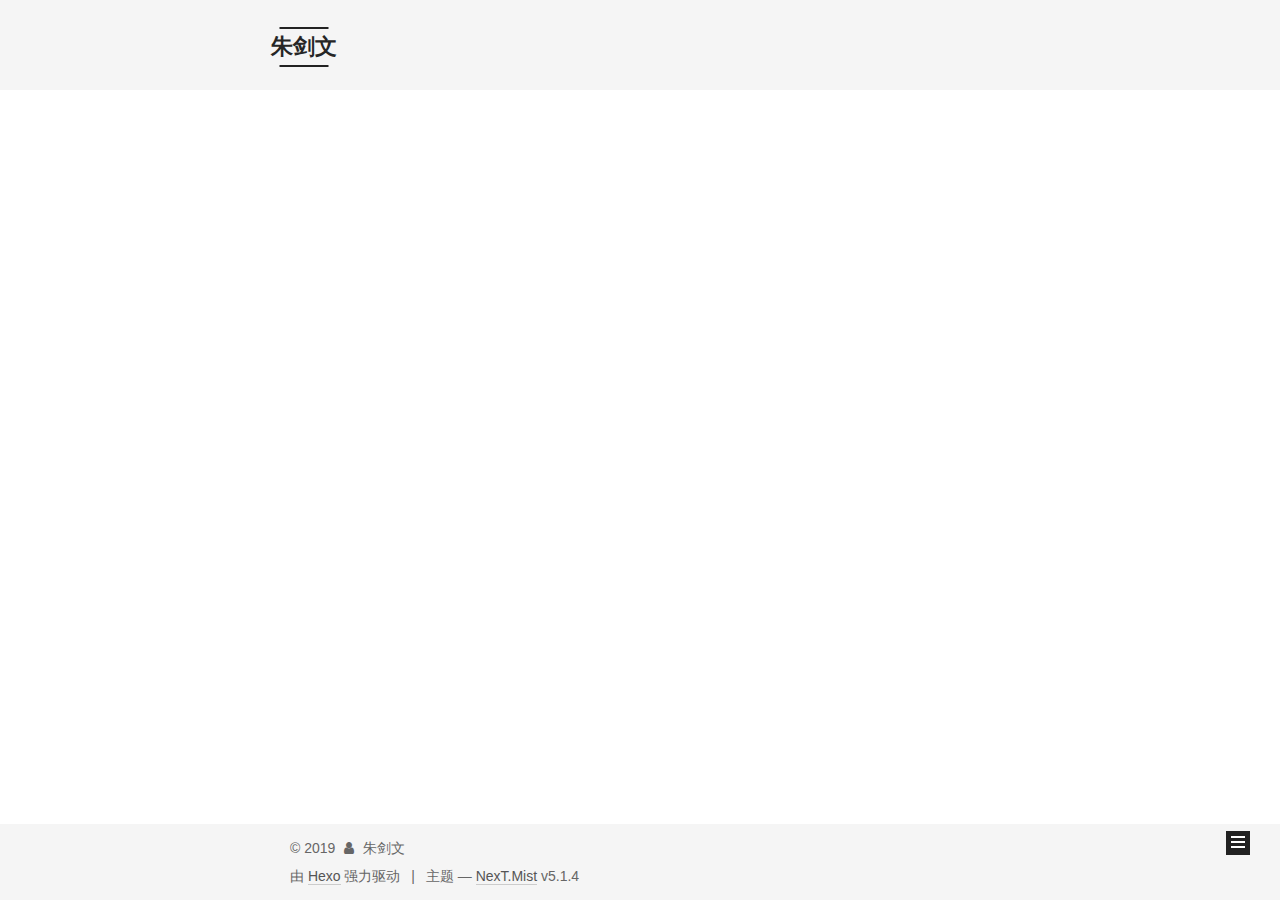
<file: archives/2019/index.html>
<!DOCTYPE html>



  


<html class="theme-next mist use-motion" lang="zh-Hans">
<head><meta name="generator" content="Hexo 3.9.0">
  <meta charset="UTF-8">
<meta http-equiv="X-UA-Compatible" content="IE=edge">
<meta name="viewport" content="width=device-width, initial-scale=1, maximum-scale=1">
<meta name="theme-color" content="#222">









<meta http-equiv="Cache-Control" content="no-transform">
<meta http-equiv="Cache-Control" content="no-siteapp">
















  
  
  <link href="/lib/fancybox/source/jquery.fancybox.css?v=2.1.5" rel="stylesheet" type="text/css">







<link href="/lib/font-awesome/css/font-awesome.min.css?v=4.6.2" rel="stylesheet" type="text/css">

<link href="/css/main.css?v=5.1.4" rel="stylesheet" type="text/css">


  <link rel="apple-touch-icon" sizes="180x180" href="/images/apple-touch-icon-next.png?v=5.1.4">


  <link rel="icon" type="image/png" sizes="32x32" href="/images/favicon-32x32-next.png?v=5.1.4">


  <link rel="icon" type="image/png" sizes="16x16" href="/images/favicon-16x16-next.png?v=5.1.4">


  <link rel="mask-icon" href="/images/logo.svg?v=5.1.4" color="#222">





  <meta name="keywords" content="Hexo, NexT">










<meta property="og:type" content="website">
<meta property="og:title" content="朱剑文">
<meta property="og:url" content="http://www.leledaddy.cc/archives/2019/index.html">
<meta property="og:site_name" content="朱剑文">
<meta property="og:locale" content="zh-Hans">
<meta name="twitter:card" content="summary">
<meta name="twitter:title" content="朱剑文">



<script type="text/javascript" id="hexo.configurations">
  var NexT = window.NexT || {};
  var CONFIG = {
    root: '/',
    scheme: 'Mist',
    version: '5.1.4',
    sidebar: {"position":"right","display":"post","offset":12,"b2t":false,"scrollpercent":false,"onmobile":false},
    fancybox: true,
    tabs: true,
    motion: {"enable":true,"async":false,"transition":{"post_block":"fadeIn","post_header":"slideDownIn","post_body":"slideDownIn","coll_header":"slideLeftIn","sidebar":"slideUpIn"}},
    duoshuo: {
      userId: '0',
      author: '朱剑文'
    },
    algolia: {
      applicationID: '',
      apiKey: '',
      indexName: '',
      hits: {"per_page":10},
      labels: {"input_placeholder":"Search for Posts","hits_empty":"We didn't find any results for the search: ${query}","hits_stats":"${hits} results found in ${time} ms"}
    }
  };
</script>



  <link rel="canonical" href="http://www.leledaddy.cc/archives/2019/">





  <title>归档 | 朱剑文</title>
  








<link rel="stylesheet" href="/css/prism-tomorrow.css" type="text/css"></head>

<body itemscope itemtype="http://schema.org/WebPage" lang="zh-Hans">

  
  
    
  

  <div class="container sidebar-position-right page-archive">
    <div class="headband"></div>

    <header id="header" class="header" itemscope itemtype="http://schema.org/WPHeader">
      <div class="header-inner"><div class="site-brand-wrapper">
  <div class="site-meta ">
    

    <div class="custom-logo-site-title">
      <a href="/" class="brand" rel="start">
        <span class="logo-line-before"><i></i></span>
        <span class="site-title">朱剑文</span>
        <span class="logo-line-after"><i></i></span>
      </a>
    </div>
      
        <p class="site-subtitle"></p>
      
  </div>

  <div class="site-nav-toggle">
    <button>
      <span class="btn-bar"></span>
      <span class="btn-bar"></span>
      <span class="btn-bar"></span>
    </button>
  </div>
</div>

<nav class="site-nav">
  

  
    <ul id="menu" class="menu">
      
        
        <li class="menu-item menu-item-home">
          <a href="/" rel="section">
            
              <i class="menu-item-icon fa fa-fw fa-home"></i> <br>
            
            首页
          </a>
        </li>
      
        
        <li class="menu-item menu-item-tags">
          <a href="/tags/" rel="section">
            
              <i class="menu-item-icon fa fa-fw fa-tags"></i> <br>
            
            标签
          </a>
        </li>
      
        
        <li class="menu-item menu-item-categories">
          <a href="/categories/" rel="section">
            
              <i class="menu-item-icon fa fa-fw fa-th"></i> <br>
            
            分类
          </a>
        </li>
      
        
        <li class="menu-item menu-item-archives">
          <a href="/archives/" rel="section">
            
              <i class="menu-item-icon fa fa-fw fa-archive"></i> <br>
            
            归档
          </a>
        </li>
      

      
    </ul>
  

  
</nav>



 </div>
    </header>

    <main id="main" class="main">
      <div class="main-inner">
        <div class="content-wrap">
          <div id="content" class="content">
            

  
  
  
  <div class="post-block archive">
    <div id="posts" class="posts-collapse">
      <span class="archive-move-on"></span>

      <span class="archive-page-counter">
        
        
        
          
        
        嗯..! 目前共计 1 篇日志。 继续努力。
      </span>

      

        
        
        

        
          
          <div class="collection-title">
            <h1 class="archive-year" id="archive-year-2019">2019</h1>
          </div>
        
        

        

  <article class="post post-type-normal" itemscope itemtype="http://schema.org/Article">
    <header class="post-header">

      <h2 class="post-title">
        
            <a class="post-title-link" href="/2019/07/24/hello-world/" itemprop="url">
              
                <span itemprop="name">Hello World</span>
              
            </a>
        
      </h2>

      <div class="post-meta">
        <time class="post-time" itemprop="dateCreated" datetime="2019-07-24T17:44:16+08:00" content="2019-07-24">
          07-24
        </time>
      </div>

    </header>
  </article>



      

    </div>
  </div>
  
  
  

  



          </div>
          


          

        </div>
        
          
  
  <div class="sidebar-toggle">
    <div class="sidebar-toggle-line-wrap">
      <span class="sidebar-toggle-line sidebar-toggle-line-first"></span>
      <span class="sidebar-toggle-line sidebar-toggle-line-middle"></span>
      <span class="sidebar-toggle-line sidebar-toggle-line-last"></span>
    </div>
  </div>

  <aside id="sidebar" class="sidebar">
    
    <div class="sidebar-inner">

      

      

      <section class="site-overview-wrap sidebar-panel sidebar-panel-active">
        <div class="site-overview">
          <div class="site-author motion-element" itemprop="author" itemscope itemtype="http://schema.org/Person">
            
              <p class="site-author-name" itemprop="name">朱剑文</p>
              <p class="site-description motion-element" itemprop="description"></p>
          </div>

          <nav class="site-state motion-element">

            
              <div class="site-state-item site-state-posts">
              
                <a href="/archives/">
              
                  <span class="site-state-item-count">1</span>
                  <span class="site-state-item-name">日志</span>
                </a>
              </div>
            

            

            

          </nav>

          

          

          
          

          
          

          

        </div>
      </section>

      

      

    </div>
  </aside>


        
      </div>
    </main>

    <footer id="footer" class="footer">
      <div class="footer-inner">
        <div class="copyright">&copy; <span itemprop="copyrightYear">2019</span>
  <span class="with-love">
    <i class="fa fa-user"></i>
  </span>
  <span class="author" itemprop="copyrightHolder">朱剑文</span>

  
</div>


  <div class="powered-by">由 <a class="theme-link" target="_blank" href="https://hexo.io">Hexo</a> 强力驱动</div>



  <span class="post-meta-divider">|</span>



  <div class="theme-info">主题 &mdash; <a class="theme-link" target="_blank" href="https://github.com/iissnan/hexo-theme-next">NexT.Mist</a> v5.1.4</div>




        







        
      </div>
    </footer>

    
      <div class="back-to-top">
        <i class="fa fa-arrow-up"></i>
        
      </div>
    

    

  </div>

  

<script type="text/javascript">
  if (Object.prototype.toString.call(window.Promise) !== '[object Function]') {
    window.Promise = null;
  }
</script>









  












  
  
    <script type="text/javascript" src="/lib/jquery/index.js?v=2.1.3"></script>
  

  
  
    <script type="text/javascript" src="/lib/fastclick/lib/fastclick.min.js?v=1.0.6"></script>
  

  
  
    <script type="text/javascript" src="/lib/jquery_lazyload/jquery.lazyload.js?v=1.9.7"></script>
  

  
  
    <script type="text/javascript" src="/lib/velocity/velocity.min.js?v=1.2.1"></script>
  

  
  
    <script type="text/javascript" src="/lib/velocity/velocity.ui.min.js?v=1.2.1"></script>
  

  
  
    <script type="text/javascript" src="/lib/fancybox/source/jquery.fancybox.pack.js?v=2.1.5"></script>
  


  


  <script type="text/javascript" src="/js/src/utils.js?v=5.1.4"></script>

  <script type="text/javascript" src="/js/src/motion.js?v=5.1.4"></script>



  
  

  

  


  <script type="text/javascript" src="/js/src/bootstrap.js?v=5.1.4"></script>



  


  




	





  





  












  





  

  

  

  
  

  

  

  

</body>
</html>
</file>
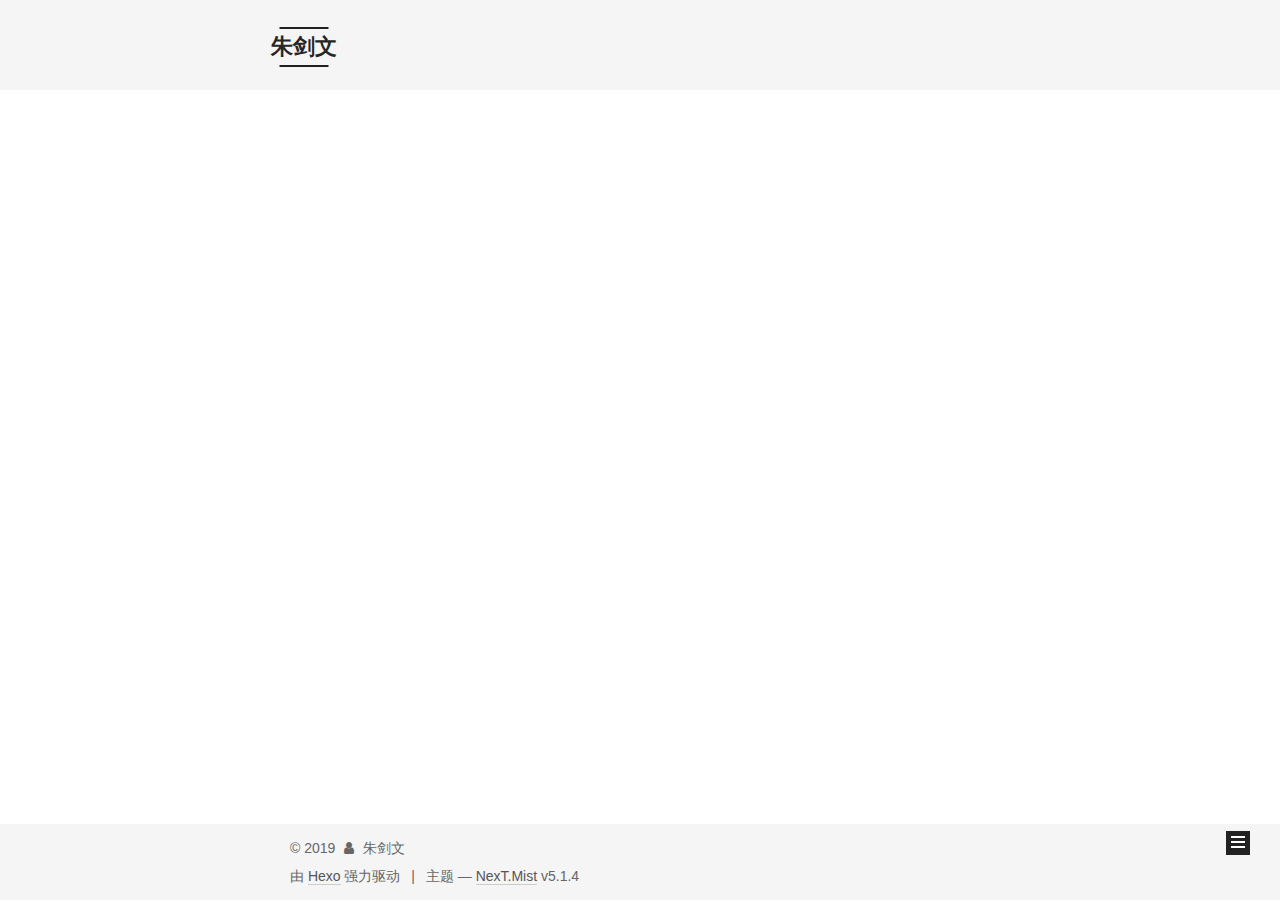
<file: archives/2019/07/index.html>
<!DOCTYPE html>



  


<html class="theme-next mist use-motion" lang="zh-Hans">
<head><meta name="generator" content="Hexo 3.9.0">
  <meta charset="UTF-8">
<meta http-equiv="X-UA-Compatible" content="IE=edge">
<meta name="viewport" content="width=device-width, initial-scale=1, maximum-scale=1">
<meta name="theme-color" content="#222">









<meta http-equiv="Cache-Control" content="no-transform">
<meta http-equiv="Cache-Control" content="no-siteapp">
















  
  
  <link href="/lib/fancybox/source/jquery.fancybox.css?v=2.1.5" rel="stylesheet" type="text/css">







<link href="/lib/font-awesome/css/font-awesome.min.css?v=4.6.2" rel="stylesheet" type="text/css">

<link href="/css/main.css?v=5.1.4" rel="stylesheet" type="text/css">


  <link rel="apple-touch-icon" sizes="180x180" href="/images/apple-touch-icon-next.png?v=5.1.4">


  <link rel="icon" type="image/png" sizes="32x32" href="/images/favicon-32x32-next.png?v=5.1.4">


  <link rel="icon" type="image/png" sizes="16x16" href="/images/favicon-16x16-next.png?v=5.1.4">


  <link rel="mask-icon" href="/images/logo.svg?v=5.1.4" color="#222">





  <meta name="keywords" content="Hexo, NexT">










<meta property="og:type" content="website">
<meta property="og:title" content="朱剑文">
<meta property="og:url" content="http://www.leledaddy.cc/archives/2019/07/index.html">
<meta property="og:site_name" content="朱剑文">
<meta property="og:locale" content="zh-Hans">
<meta name="twitter:card" content="summary">
<meta name="twitter:title" content="朱剑文">



<script type="text/javascript" id="hexo.configurations">
  var NexT = window.NexT || {};
  var CONFIG = {
    root: '/',
    scheme: 'Mist',
    version: '5.1.4',
    sidebar: {"position":"right","display":"post","offset":12,"b2t":false,"scrollpercent":false,"onmobile":false},
    fancybox: true,
    tabs: true,
    motion: {"enable":true,"async":false,"transition":{"post_block":"fadeIn","post_header":"slideDownIn","post_body":"slideDownIn","coll_header":"slideLeftIn","sidebar":"slideUpIn"}},
    duoshuo: {
      userId: '0',
      author: '朱剑文'
    },
    algolia: {
      applicationID: '',
      apiKey: '',
      indexName: '',
      hits: {"per_page":10},
      labels: {"input_placeholder":"Search for Posts","hits_empty":"We didn't find any results for the search: ${query}","hits_stats":"${hits} results found in ${time} ms"}
    }
  };
</script>



  <link rel="canonical" href="http://www.leledaddy.cc/archives/2019/07/">





  <title>归档 | 朱剑文</title>
  








<link rel="stylesheet" href="/css/prism-tomorrow.css" type="text/css"></head>

<body itemscope itemtype="http://schema.org/WebPage" lang="zh-Hans">

  
  
    
  

  <div class="container sidebar-position-right page-archive">
    <div class="headband"></div>

    <header id="header" class="header" itemscope itemtype="http://schema.org/WPHeader">
      <div class="header-inner"><div class="site-brand-wrapper">
  <div class="site-meta ">
    

    <div class="custom-logo-site-title">
      <a href="/" class="brand" rel="start">
        <span class="logo-line-before"><i></i></span>
        <span class="site-title">朱剑文</span>
        <span class="logo-line-after"><i></i></span>
      </a>
    </div>
      
        <p class="site-subtitle"></p>
      
  </div>

  <div class="site-nav-toggle">
    <button>
      <span class="btn-bar"></span>
      <span class="btn-bar"></span>
      <span class="btn-bar"></span>
    </button>
  </div>
</div>

<nav class="site-nav">
  

  
    <ul id="menu" class="menu">
      
        
        <li class="menu-item menu-item-home">
          <a href="/" rel="section">
            
              <i class="menu-item-icon fa fa-fw fa-home"></i> <br>
            
            首页
          </a>
        </li>
      
        
        <li class="menu-item menu-item-tags">
          <a href="/tags/" rel="section">
            
              <i class="menu-item-icon fa fa-fw fa-tags"></i> <br>
            
            标签
          </a>
        </li>
      
        
        <li class="menu-item menu-item-categories">
          <a href="/categories/" rel="section">
            
              <i class="menu-item-icon fa fa-fw fa-th"></i> <br>
            
            分类
          </a>
        </li>
      
        
        <li class="menu-item menu-item-archives">
          <a href="/archives/" rel="section">
            
              <i class="menu-item-icon fa fa-fw fa-archive"></i> <br>
            
            归档
          </a>
        </li>
      

      
    </ul>
  

  
</nav>



 </div>
    </header>

    <main id="main" class="main">
      <div class="main-inner">
        <div class="content-wrap">
          <div id="content" class="content">
            

  
  
  
  <div class="post-block archive">
    <div id="posts" class="posts-collapse">
      <span class="archive-move-on"></span>

      <span class="archive-page-counter">
        
        
        
          
        
        嗯..! 目前共计 1 篇日志。 继续努力。
      </span>

      

        
        
        

        
          
          <div class="collection-title">
            <h1 class="archive-year" id="archive-year-2019">2019</h1>
          </div>
        
        

        

  <article class="post post-type-normal" itemscope itemtype="http://schema.org/Article">
    <header class="post-header">

      <h2 class="post-title">
        
            <a class="post-title-link" href="/2019/07/24/hello-world/" itemprop="url">
              
                <span itemprop="name">Hello World</span>
              
            </a>
        
      </h2>

      <div class="post-meta">
        <time class="post-time" itemprop="dateCreated" datetime="2019-07-24T17:44:16+08:00" content="2019-07-24">
          07-24
        </time>
      </div>

    </header>
  </article>



      

    </div>
  </div>
  
  
  

  



          </div>
          


          

        </div>
        
          
  
  <div class="sidebar-toggle">
    <div class="sidebar-toggle-line-wrap">
      <span class="sidebar-toggle-line sidebar-toggle-line-first"></span>
      <span class="sidebar-toggle-line sidebar-toggle-line-middle"></span>
      <span class="sidebar-toggle-line sidebar-toggle-line-last"></span>
    </div>
  </div>

  <aside id="sidebar" class="sidebar">
    
    <div class="sidebar-inner">

      

      

      <section class="site-overview-wrap sidebar-panel sidebar-panel-active">
        <div class="site-overview">
          <div class="site-author motion-element" itemprop="author" itemscope itemtype="http://schema.org/Person">
            
              <p class="site-author-name" itemprop="name">朱剑文</p>
              <p class="site-description motion-element" itemprop="description"></p>
          </div>

          <nav class="site-state motion-element">

            
              <div class="site-state-item site-state-posts">
              
                <a href="/archives/">
              
                  <span class="site-state-item-count">1</span>
                  <span class="site-state-item-name">日志</span>
                </a>
              </div>
            

            

            

          </nav>

          

          

          
          

          
          

          

        </div>
      </section>

      

      

    </div>
  </aside>


        
      </div>
    </main>

    <footer id="footer" class="footer">
      <div class="footer-inner">
        <div class="copyright">&copy; <span itemprop="copyrightYear">2019</span>
  <span class="with-love">
    <i class="fa fa-user"></i>
  </span>
  <span class="author" itemprop="copyrightHolder">朱剑文</span>

  
</div>


  <div class="powered-by">由 <a class="theme-link" target="_blank" href="https://hexo.io">Hexo</a> 强力驱动</div>



  <span class="post-meta-divider">|</span>



  <div class="theme-info">主题 &mdash; <a class="theme-link" target="_blank" href="https://github.com/iissnan/hexo-theme-next">NexT.Mist</a> v5.1.4</div>




        







        
      </div>
    </footer>

    
      <div class="back-to-top">
        <i class="fa fa-arrow-up"></i>
        
      </div>
    

    

  </div>

  

<script type="text/javascript">
  if (Object.prototype.toString.call(window.Promise) !== '[object Function]') {
    window.Promise = null;
  }
</script>









  












  
  
    <script type="text/javascript" src="/lib/jquery/index.js?v=2.1.3"></script>
  

  
  
    <script type="text/javascript" src="/lib/fastclick/lib/fastclick.min.js?v=1.0.6"></script>
  

  
  
    <script type="text/javascript" src="/lib/jquery_lazyload/jquery.lazyload.js?v=1.9.7"></script>
  

  
  
    <script type="text/javascript" src="/lib/velocity/velocity.min.js?v=1.2.1"></script>
  

  
  
    <script type="text/javascript" src="/lib/velocity/velocity.ui.min.js?v=1.2.1"></script>
  

  
  
    <script type="text/javascript" src="/lib/fancybox/source/jquery.fancybox.pack.js?v=2.1.5"></script>
  


  


  <script type="text/javascript" src="/js/src/utils.js?v=5.1.4"></script>

  <script type="text/javascript" src="/js/src/motion.js?v=5.1.4"></script>



  
  

  

  


  <script type="text/javascript" src="/js/src/bootstrap.js?v=5.1.4"></script>



  


  




	





  





  












  





  

  

  

  
  

  

  

  

</body>
</html>
</file>
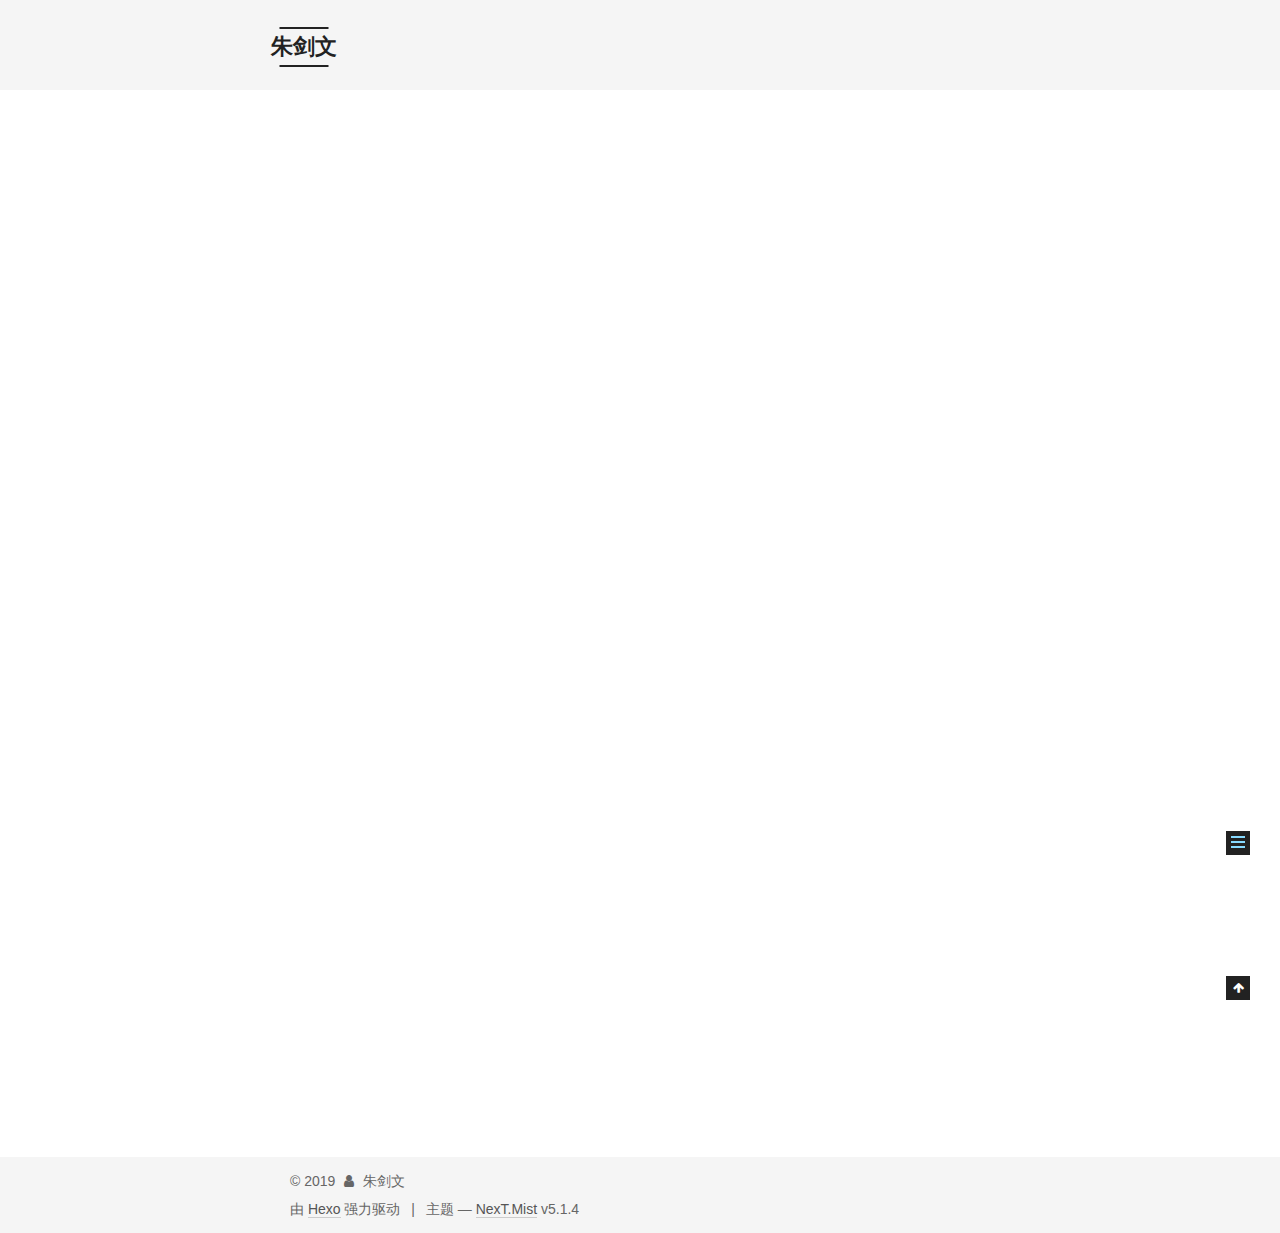
<file: 2019/07/24/hello-world/index.html>
<!DOCTYPE html>



  


<html class="theme-next mist use-motion" lang="zh-Hans">
<head><meta name="generator" content="Hexo 3.9.0">
  <meta charset="UTF-8">
<meta http-equiv="X-UA-Compatible" content="IE=edge">
<meta name="viewport" content="width=device-width, initial-scale=1, maximum-scale=1">
<meta name="theme-color" content="#222">









<meta http-equiv="Cache-Control" content="no-transform">
<meta http-equiv="Cache-Control" content="no-siteapp">
















  
  
  <link href="/lib/fancybox/source/jquery.fancybox.css?v=2.1.5" rel="stylesheet" type="text/css">







<link href="/lib/font-awesome/css/font-awesome.min.css?v=4.6.2" rel="stylesheet" type="text/css">

<link href="/css/main.css?v=5.1.4" rel="stylesheet" type="text/css">


  <link rel="apple-touch-icon" sizes="180x180" href="/images/apple-touch-icon-next.png?v=5.1.4">


  <link rel="icon" type="image/png" sizes="32x32" href="/images/favicon-32x32-next.png?v=5.1.4">


  <link rel="icon" type="image/png" sizes="16x16" href="/images/favicon-16x16-next.png?v=5.1.4">


  <link rel="mask-icon" href="/images/logo.svg?v=5.1.4" color="#222">





  <meta name="keywords" content="Hexo, NexT">










<meta name="description" content="Welcome to Hexo! This is your very first post. Check documentation for more info. If you get any problems when using Hexo, you can find the answer in troubleshooting or you can ask me on GitHub. Quick">
<meta property="og:type" content="article">
<meta property="og:title" content="Hello World">
<meta property="og:url" content="http://www.leledaddy.cc/2019/07/24/hello-world/index.html">
<meta property="og:site_name" content="朱剑文">
<meta property="og:description" content="Welcome to Hexo! This is your very first post. Check documentation for more info. If you get any problems when using Hexo, you can find the answer in troubleshooting or you can ask me on GitHub. Quick">
<meta property="og:locale" content="zh-Hans">
<meta property="og:updated_time" content="2019-07-24T09:44:16.135Z">
<meta name="twitter:card" content="summary">
<meta name="twitter:title" content="Hello World">
<meta name="twitter:description" content="Welcome to Hexo! This is your very first post. Check documentation for more info. If you get any problems when using Hexo, you can find the answer in troubleshooting or you can ask me on GitHub. Quick">



<script type="text/javascript" id="hexo.configurations">
  var NexT = window.NexT || {};
  var CONFIG = {
    root: '/',
    scheme: 'Mist',
    version: '5.1.4',
    sidebar: {"position":"right","display":"post","offset":12,"b2t":false,"scrollpercent":false,"onmobile":false},
    fancybox: true,
    tabs: true,
    motion: {"enable":true,"async":false,"transition":{"post_block":"fadeIn","post_header":"slideDownIn","post_body":"slideDownIn","coll_header":"slideLeftIn","sidebar":"slideUpIn"}},
    duoshuo: {
      userId: '0',
      author: '朱剑文'
    },
    algolia: {
      applicationID: '',
      apiKey: '',
      indexName: '',
      hits: {"per_page":10},
      labels: {"input_placeholder":"Search for Posts","hits_empty":"We didn't find any results for the search: ${query}","hits_stats":"${hits} results found in ${time} ms"}
    }
  };
</script>



  <link rel="canonical" href="http://www.leledaddy.cc/2019/07/24/hello-world/">





  <title>Hello World | 朱剑文</title>
  








<link rel="stylesheet" href="/css/prism-tomorrow.css" type="text/css"></head>

<body itemscope itemtype="http://schema.org/WebPage" lang="zh-Hans">

  
  
    
  

  <div class="container sidebar-position-right page-post-detail">
    <div class="headband"></div>

    <header id="header" class="header" itemscope itemtype="http://schema.org/WPHeader">
      <div class="header-inner"><div class="site-brand-wrapper">
  <div class="site-meta ">
    

    <div class="custom-logo-site-title">
      <a href="/" class="brand" rel="start">
        <span class="logo-line-before"><i></i></span>
        <span class="site-title">朱剑文</span>
        <span class="logo-line-after"><i></i></span>
      </a>
    </div>
      
        <p class="site-subtitle"></p>
      
  </div>

  <div class="site-nav-toggle">
    <button>
      <span class="btn-bar"></span>
      <span class="btn-bar"></span>
      <span class="btn-bar"></span>
    </button>
  </div>
</div>

<nav class="site-nav">
  

  
    <ul id="menu" class="menu">
      
        
        <li class="menu-item menu-item-home">
          <a href="/" rel="section">
            
              <i class="menu-item-icon fa fa-fw fa-home"></i> <br>
            
            首页
          </a>
        </li>
      
        
        <li class="menu-item menu-item-tags">
          <a href="/tags/" rel="section">
            
              <i class="menu-item-icon fa fa-fw fa-tags"></i> <br>
            
            标签
          </a>
        </li>
      
        
        <li class="menu-item menu-item-categories">
          <a href="/categories/" rel="section">
            
              <i class="menu-item-icon fa fa-fw fa-th"></i> <br>
            
            分类
          </a>
        </li>
      
        
        <li class="menu-item menu-item-archives">
          <a href="/archives/" rel="section">
            
              <i class="menu-item-icon fa fa-fw fa-archive"></i> <br>
            
            归档
          </a>
        </li>
      

      
    </ul>
  

  
</nav>



 </div>
    </header>

    <main id="main" class="main">
      <div class="main-inner">
        <div class="content-wrap">
          <div id="content" class="content">
            

  <div id="posts" class="posts-expand">
    

  

  
  
  

  <article class="post post-type-normal" itemscope itemtype="http://schema.org/Article">
  
  
  
  <div class="post-block">
    <link itemprop="mainEntityOfPage" href="http://www.leledaddy.cc/2019/07/24/hello-world/">

    <span hidden itemprop="author" itemscope itemtype="http://schema.org/Person">
      <meta itemprop="name" content="朱剑文">
      <meta itemprop="description" content>
      <meta itemprop="image" content="/images/avatar.gif">
    </span>

    <span hidden itemprop="publisher" itemscope itemtype="http://schema.org/Organization">
      <meta itemprop="name" content="朱剑文">
    </span>

    
      <header class="post-header">

        
        
          <h1 class="post-title" itemprop="name headline">Hello World</h1>
        

        <div class="post-meta">
          <span class="post-time">
            
              <span class="post-meta-item-icon">
                <i class="fa fa-calendar-o"></i>
              </span>
              
                <span class="post-meta-item-text">发表于</span>
              
              <time title="创建于" itemprop="dateCreated datePublished" datetime="2019-07-24T17:44:16+08:00">
                2019-07-24
              </time>
            

            

            
          </span>

          

          
            
          

          
          

          

          

          

        </div>
      </header>
    

    
    
    
    <div class="post-body" itemprop="articleBody">

      
      

      
        <p>Welcome to <a href="https://hexo.io/" target="_blank" rel="noopener">Hexo</a>! This is your very first post. Check <a href="https://hexo.io/docs/" target="_blank" rel="noopener">documentation</a> for more info. If you get any problems when using Hexo, you can find the answer in <a href="https://hexo.io/docs/troubleshooting.html" target="_blank" rel="noopener">troubleshooting</a> or you can ask me on <a href="https://github.com/hexojs/hexo/issues" target="_blank" rel="noopener">GitHub</a>.</p>
<h2 id="Quick-Start"><a href="#Quick-Start" class="headerlink" title="Quick Start"></a>Quick Start</h2><h3 id="Create-a-new-post"><a href="#Create-a-new-post" class="headerlink" title="Create a new post"></a>Create a new post</h3><pre class=" language-bash"><code class="language-bash">$ hexo new <span class="token string">"My New Post"</span></code></pre>
<p>More info: <a href="https://hexo.io/docs/writing.html" target="_blank" rel="noopener">Writing</a></p>
<h3 id="Run-server"><a href="#Run-server" class="headerlink" title="Run server"></a>Run server</h3><pre class=" language-bash"><code class="language-bash">$ hexo server</code></pre>
<p>More info: <a href="https://hexo.io/docs/server.html" target="_blank" rel="noopener">Server</a></p>
<h3 id="Generate-static-files"><a href="#Generate-static-files" class="headerlink" title="Generate static files"></a>Generate static files</h3><pre class=" language-bash"><code class="language-bash">$ hexo generate</code></pre>
<p>More info: <a href="https://hexo.io/docs/generating.html" target="_blank" rel="noopener">Generating</a></p>
<h3 id="Deploy-to-remote-sites"><a href="#Deploy-to-remote-sites" class="headerlink" title="Deploy to remote sites"></a>Deploy to remote sites</h3><pre class=" language-bash"><code class="language-bash">$ hexo deploy</code></pre>
<p>More info: <a href="https://hexo.io/docs/deployment.html" target="_blank" rel="noopener">Deployment</a></p>

      
    </div>
    
    
    

    

    

    

    <footer class="post-footer">
      

      
      
      

      

      
      
    </footer>
  </div>
  
  
  
  </article>



    <div class="post-spread">
      
    </div>
  </div>


          </div>
          


          

  



        </div>
        
          
  
  <div class="sidebar-toggle">
    <div class="sidebar-toggle-line-wrap">
      <span class="sidebar-toggle-line sidebar-toggle-line-first"></span>
      <span class="sidebar-toggle-line sidebar-toggle-line-middle"></span>
      <span class="sidebar-toggle-line sidebar-toggle-line-last"></span>
    </div>
  </div>

  <aside id="sidebar" class="sidebar">
    
    <div class="sidebar-inner">

      

      
        <ul class="sidebar-nav motion-element">
          <li class="sidebar-nav-toc sidebar-nav-active" data-target="post-toc-wrap">
            文章目录
          </li>
          <li class="sidebar-nav-overview" data-target="site-overview-wrap">
            站点概览
          </li>
        </ul>
      

      <section class="site-overview-wrap sidebar-panel">
        <div class="site-overview">
          <div class="site-author motion-element" itemprop="author" itemscope itemtype="http://schema.org/Person">
            
              <p class="site-author-name" itemprop="name">朱剑文</p>
              <p class="site-description motion-element" itemprop="description"></p>
          </div>

          <nav class="site-state motion-element">

            
              <div class="site-state-item site-state-posts">
              
                <a href="/archives/">
              
                  <span class="site-state-item-count">1</span>
                  <span class="site-state-item-name">日志</span>
                </a>
              </div>
            

            

            

          </nav>

          

          

          
          

          
          

          

        </div>
      </section>

      
      <!--noindex-->
        <section class="post-toc-wrap motion-element sidebar-panel sidebar-panel-active">
          <div class="post-toc">

            
              
            

            
              <div class="post-toc-content"><ol class="nav"><li class="nav-item nav-level-2"><a class="nav-link" href="#Quick-Start"><span class="nav-number">1.</span> <span class="nav-text">Quick Start</span></a><ol class="nav-child"><li class="nav-item nav-level-3"><a class="nav-link" href="#Create-a-new-post"><span class="nav-number">1.1.</span> <span class="nav-text">Create a new post</span></a></li><li class="nav-item nav-level-3"><a class="nav-link" href="#Run-server"><span class="nav-number">1.2.</span> <span class="nav-text">Run server</span></a></li><li class="nav-item nav-level-3"><a class="nav-link" href="#Generate-static-files"><span class="nav-number">1.3.</span> <span class="nav-text">Generate static files</span></a></li><li class="nav-item nav-level-3"><a class="nav-link" href="#Deploy-to-remote-sites"><span class="nav-number">1.4.</span> <span class="nav-text">Deploy to remote sites</span></a></li></ol></li></ol></div>
            

          </div>
        </section>
      <!--/noindex-->
      

      

    </div>
  </aside>


        
      </div>
    </main>

    <footer id="footer" class="footer">
      <div class="footer-inner">
        <div class="copyright">&copy; <span itemprop="copyrightYear">2019</span>
  <span class="with-love">
    <i class="fa fa-user"></i>
  </span>
  <span class="author" itemprop="copyrightHolder">朱剑文</span>

  
</div>


  <div class="powered-by">由 <a class="theme-link" target="_blank" href="https://hexo.io">Hexo</a> 强力驱动</div>



  <span class="post-meta-divider">|</span>



  <div class="theme-info">主题 &mdash; <a class="theme-link" target="_blank" href="https://github.com/iissnan/hexo-theme-next">NexT.Mist</a> v5.1.4</div>




        







        
      </div>
    </footer>

    
      <div class="back-to-top">
        <i class="fa fa-arrow-up"></i>
        
      </div>
    

    

  </div>

  

<script type="text/javascript">
  if (Object.prototype.toString.call(window.Promise) !== '[object Function]') {
    window.Promise = null;
  }
</script>









  












  
  
    <script type="text/javascript" src="/lib/jquery/index.js?v=2.1.3"></script>
  

  
  
    <script type="text/javascript" src="/lib/fastclick/lib/fastclick.min.js?v=1.0.6"></script>
  

  
  
    <script type="text/javascript" src="/lib/jquery_lazyload/jquery.lazyload.js?v=1.9.7"></script>
  

  
  
    <script type="text/javascript" src="/lib/velocity/velocity.min.js?v=1.2.1"></script>
  

  
  
    <script type="text/javascript" src="/lib/velocity/velocity.ui.min.js?v=1.2.1"></script>
  

  
  
    <script type="text/javascript" src="/lib/fancybox/source/jquery.fancybox.pack.js?v=2.1.5"></script>
  


  


  <script type="text/javascript" src="/js/src/utils.js?v=5.1.4"></script>

  <script type="text/javascript" src="/js/src/motion.js?v=5.1.4"></script>



  
  

  
  <script type="text/javascript" src="/js/src/scrollspy.js?v=5.1.4"></script>
<script type="text/javascript" src="/js/src/post-details.js?v=5.1.4"></script>



  


  <script type="text/javascript" src="/js/src/bootstrap.js?v=5.1.4"></script>



  


  




	





  





  












  





  

  

  

  
  

  

  

  

</body>
</html>
</file>
<file: css/prism-tomorrow.css>
/**
 * prism.js tomorrow night eighties for JavaScript, CoffeeScript, CSS and HTML
 * Based on https://github.com/chriskempson/tomorrow-theme
 * @author Rose Pritchard
 */

code[class*="language-"],
pre[class*="language-"] {
	color: #ccc;
	background: none;
	font-family: Consolas, Monaco, 'Andale Mono', 'Ubuntu Mono', monospace;
	font-size: 1em;
	text-align: left;
	white-space: pre;
	word-spacing: normal;
	word-break: normal;
	word-wrap: normal;
	line-height: 1.5;

	-moz-tab-size: 4;
	-o-tab-size: 4;
	tab-size: 4;

	-webkit-hyphens: none;
	-moz-hyphens: none;
	-ms-hyphens: none;
	hyphens: none;

}

/* Code blocks */
pre[class*="language-"] {
	padding: 1em;
	margin: .5em 0;
	overflow: auto;
}

:not(pre) > code[class*="language-"],
pre[class*="language-"] {
	background: #2d2d2d;
}

/* Inline code */
:not(pre) > code[class*="language-"] {
	padding: .1em;
	border-radius: .3em;
	white-space: normal;
}

.token.comment,
.token.block-comment,
.token.prolog,
.token.doctype,
.token.cdata {
	color: #999;
}

.token.punctuation {
	color: #ccc;
}

.token.tag,
.token.attr-name,
.token.namespace,
.token.deleted {
	color: #e2777a;
}

.token.function-name {
	color: #6196cc;
}

.token.boolean,
.token.number,
.token.function {
	color: #f08d49;
}

.token.property,
.token.class-name,
.token.constant,
.token.symbol {
	color: #f8c555;
}

.token.selector,
.token.important,
.token.atrule,
.token.keyword,
.token.builtin {
	color: #cc99cd;
}

.token.string,
.token.char,
.token.attr-value,
.token.regex,
.token.variable {
	color: #7ec699;
}

.token.operator,
.token.entity,
.token.url {
	color: #67cdcc;
}

.token.important,
.token.bold {
	font-weight: bold;
}
.token.italic {
	font-style: italic;
}

.token.entity {
	cursor: help;
}

.token.inserted {
	color: green;
}
</file>
<file: css/main.css>
/* normalize.css v3.0.2 | MIT License | git.io/normalize */
html {
  font-family: sans-serif; /* 1 */
  -ms-text-size-adjust: 100%; /* 2 */
  -webkit-text-size-adjust: 100%; /* 2 */
}
body {
  margin: 0;
}
article,
aside,
details,
figcaption,
figure,
footer,
header,
hgroup,
main,
menu,
nav,
section,
summary {
  display: block;
}
audio,
canvas,
progress,
video {
  display: inline-block; /* 1 */
  vertical-align: baseline; /* 2 */
}
audio:not([controls]) {
  display: none;
  height: 0;
}
[hidden],
template {
  display: none;
}
a {
  background-color: transparent;
}
a:active,
a:hover {
  outline: 0;
}
abbr[title] {
  border-bottom: 1px dotted;
}
b,
strong {
  font-weight: bold;
}
dfn {
  font-style: italic;
}
h1 {
  font-size: 2em;
  margin: 0.67em 0;
}
mark {
  background: #ff0;
  color: #000;
}
small {
  font-size: 80%;
}
sub,
sup {
  font-size: 75%;
  line-height: 0;
  position: relative;
  vertical-align: baseline;
}
sup {
  top: -0.5em;
}
sub {
  bottom: -0.25em;
}
img {
  border: 0;
}
svg:not(:root) {
  overflow: hidden;
}
figure {
  margin: 1em 40px;
}
hr {
  -moz-box-sizing: content-box;
  box-sizing: content-box;
  height: 0;
}
pre {
  overflow: auto;
}
code,
kbd,
pre,
samp {
  font-family: monospace, monospace;
  font-size: 1em;
}
button,
input,
optgroup,
select,
textarea {
  color: inherit; /* 1 */
  font: inherit; /* 2 */
  margin: 0; /* 3 */
}
button {
  overflow: visible;
}
button,
select {
  text-transform: none;
}
button,
html input[type="button"],
input[type="reset"],
input[type="submit"] {
  -webkit-appearance: button; /* 2 */
  cursor: pointer; /* 3 */
}
button[disabled],
html input[disabled] {
  cursor: default;
}
button::-moz-focus-inner,
input::-moz-focus-inner {
  border: 0;
  padding: 0;
}
input {
  line-height: normal;
}
input[type="checkbox"],
input[type="radio"] {
  box-sizing: border-box; /* 1 */
  padding: 0; /* 2 */
}
input[type="number"]::-webkit-inner-spin-button,
input[type="number"]::-webkit-outer-spin-button {
  height: auto;
}
input[type="search"] {
  -webkit-appearance: textfield; /* 1 */
  -moz-box-sizing: content-box;
  -webkit-box-sizing: content-box; /* 2 */
  box-sizing: content-box;
}
input[type="search"]::-webkit-search-cancel-button,
input[type="search"]::-webkit-search-decoration {
  -webkit-appearance: none;
}
fieldset {
  border: 1px solid #c0c0c0;
  margin: 0 2px;
  padding: 0.35em 0.625em 0.75em;
}
legend {
  border: 0; /* 1 */
  padding: 0; /* 2 */
}
textarea {
  overflow: auto;
}
optgroup {
  font-weight: bold;
}
table {
  border-collapse: collapse;
  border-spacing: 0;
}
td,
th {
  padding: 0;
}
::selection {
  background: #262a30;
  color: #fff;
}
body {
  position: relative;
  font-family: 'Lato', "PingFang SC", "Microsoft YaHei", sans-serif;
  font-size: 14px;
  line-height: 2;
  color: #555;
  background: #fff;
}
@media (max-width: 767px) {
  body {
    padding-right: 0 !important;
  }
}
@media (min-width: 768px) and (max-width: 991px) {
  body {
    padding-right: 0 !important;
  }
}
@media (min-width: 1600px) {
  body {
    font-size: 16px;
  }
}
h1,
h2,
h3,
h4,
h5,
h6 {
  margin: 0;
  padding: 0;
  font-weight: bold;
  line-height: 1.5;
  font-family: 'Lato', "PingFang SC", "Microsoft YaHei", sans-serif;
}
h2,
h3,
h4,
h5,
h6 {
  margin: 20px 0 15px;
}
h1 {
  font-size: 24px;
}
@media (max-width: 767px) {
  h1 {
    font-size: 20px;
  }
}
h2 {
  font-size: 22px;
}
@media (max-width: 767px) {
  h2 {
    font-size: 18px;
  }
}
h3 {
  font-size: 20px;
}
@media (max-width: 767px) {
  h3 {
    font-size: 16px;
  }
}
h4 {
  font-size: 18px;
}
@media (max-width: 767px) {
  h4 {
    font-size: 14px;
  }
}
h5 {
  font-size: 16px;
}
@media (max-width: 767px) {
  h5 {
    font-size: 12px;
  }
}
h6 {
  font-size: 14px;
}
@media (max-width: 767px) {
  h6 {
    font-size: 10px;
  }
}
p {
  margin: 0 0 20px 0;
}
a {
  color: #555;
  text-decoration: none;
  outline: none;
  border-bottom: 1px solid #999;
  word-wrap: break-word;
}
a:hover {
  color: #222;
  border-bottom-color: #222;
}
blockquote {
  margin: 0;
  padding: 0;
}
img {
  display: block;
  margin: auto;
  max-width: 100%;
  height: auto;
}
hr {
  margin: 40px 0;
  height: 3px;
  border: none;
  background-color: #ddd;
  background-image: repeating-linear-gradient(-45deg, #fff, #fff 4px, transparent 4px, transparent 8px);
}
blockquote {
  padding: 0 15px;
  color: #666;
  border-left: 4px solid #ddd;
}
blockquote cite::before {
  content: "-";
  padding: 0 5px;
}
dt {
  font-weight: 700;
}
dd {
  margin: 0;
  padding: 0;
}
kbd {
  border: 1px solid #ccc;
  border-radius: 0.2em;
  box-shadow: 0.1em 0.1em 0.2em rgba(0,0,0,0.1);
  background-color: #f9f9f9;
  font-family: inherit;
  background-image: -webkit-linear-gradient(top, #eee, #fff, #eee);
  padding: 0.1em 0.3em;
  white-space: nowrap;
}
.text-left {
  text-align: left;
}
.text-center {
  text-align: center;
}
.text-right {
  text-align: right;
}
.text-justify {
  text-align: justify;
}
.text-nowrap {
  white-space: nowrap;
}
.text-lowercase {
  text-transform: lowercase;
}
.text-uppercase {
  text-transform: uppercase;
}
.text-capitalize {
  text-transform: capitalize;
}
.center-block {
  display: block;
  margin-left: auto;
  margin-right: auto;
}
.clearfix:before,
.clearfix:after {
  content: " ";
  display: table;
}
.clearfix:after {
  clear: both;
}
.pullquote {
  width: 45%;
}
.pullquote.left {
  float: left;
  margin-left: 5px;
  margin-right: 10px;
}
.pullquote.right {
  float: right;
  margin-left: 10px;
  margin-right: 5px;
}
.affix.affix.affix {
  position: fixed;
}
.translation {
  margin-top: -20px;
  font-size: 14px;
  color: #999;
}
.scrollbar-measure {
  width: 100px;
  height: 100px;
  overflow: scroll;
  position: absolute;
  top: -9999px;
}
.use-motion .motion-element {
  opacity: 0;
}
table {
  margin: 20px 0;
  width: 100%;
  border-collapse: collapse;
  border-spacing: 0;
  border: 1px solid #ddd;
  font-size: 14px;
  table-layout: fixed;
  word-wrap: break-all;
}
table>tbody>tr:nth-of-type(odd) {
  background-color: #f9f9f9;
}
table>tbody>tr:hover {
  background-color: #f5f5f5;
}
caption,
th,
td {
  padding: 8px;
  text-align: left;
  vertical-align: middle;
  font-weight: normal;
}
th,
td {
  border-bottom: 3px solid #ddd;
  border-right: 1px solid #eee;
}
th {
  padding-bottom: 10px;
  font-weight: 700;
}
td {
  border-bottom-width: 1px;
}
html,
body {
  height: 100%;
}
.container {
  position: relative;
  min-height: 100%;
}
.header-inner {
  margin: 0 auto;
  padding: 100px 0 70px;
  width: 700px;
}
@media (min-width: 1600px) {
  .container .header-inner {
    width: 900px;
  }
}
.main {
  padding-bottom: 150px;
}
.main-inner {
  margin: 0 auto;
  width: 700px;
}
@media (min-width: 1600px) {
  .container .main-inner {
    width: 900px;
  }
}
.footer {
  position: absolute;
  left: 0;
  bottom: 0;
  width: 100%;
  min-height: 50px;
}
.footer-inner {
  box-sizing: border-box;
  margin: 20px auto;
  width: 700px;
}
@media (min-width: 1600px) {
  .container .footer-inner {
    width: 900px;
  }
}
pre,
.highlight {
  overflow: auto;
  margin: 20px 0;
  padding: 0;
  font-size: 13px;
  color: #4d4d4c;
  background: #f7f7f7;
  line-height: 1.6;
}
pre,
code {
  font-family: consolas, Menlo, "PingFang SC", "Microsoft YaHei", monospace;
}
code {
  padding: 2px 4px;
  word-wrap: break-word;
  color: #555;
  background: #eee;
  border-radius: 3px;
  font-size: 13px;
}
pre {
  padding: 10px;
}
pre code {
  padding: 0;
  color: #4d4d4c;
  background: none;
  text-shadow: none;
}
.highlight {
  border-radius: 1px;
}
.highlight pre {
  border: none;
  margin: 0;
  padding: 10px 0;
}
.highlight table {
  margin: 0;
  width: auto;
  border: none;
}
.highlight td {
  border: none;
  padding: 0;
}
.highlight figcaption {
  font-size: 1em;
  color: #4d4d4c;
  line-height: 1em;
  margin-bottom: 1em;
}
.highlight figcaption:before,
.highlight figcaption:after {
  content: " ";
  display: table;
}
.highlight figcaption:after {
  clear: both;
}
.highlight figcaption a {
  float: right;
  color: #4d4d4c;
}
.highlight figcaption a:hover {
  border-bottom-color: #4d4d4c;
}
.highlight .gutter pre {
  padding-left: 10px;
  padding-right: 10px;
  color: #869194;
  text-align: right;
  background-color: #eff2f3;
}
.highlight .code pre {
  width: 100%;
  padding-left: 10px;
  padding-right: 10px;
  background-color: #f7f7f7;
}
.highlight .line {
  height: 20px;
}
.gutter {
  -webkit-user-select: none;
  -moz-user-select: none;
  -ms-user-select: none;
  user-select: none;
}
.gist table {
  width: auto;
}
.gist table td {
  border: none;
}
pre .deletion {
  background: #fdd;
}
pre .addition {
  background: #dfd;
}
pre .meta {
  color: #8959a8;
}
pre .comment {
  color: #8e908c;
}
pre .variable,
pre .attribute,
pre .tag,
pre .regexp,
pre .ruby .constant,
pre .xml .tag .title,
pre .xml .pi,
pre .xml .doctype,
pre .html .doctype,
pre .css .id,
pre .css .class,
pre .css .pseudo {
  color: #c82829;
}
pre .number,
pre .preprocessor,
pre .built_in,
pre .literal,
pre .params,
pre .constant,
pre .command {
  color: #f5871f;
}
pre .ruby .class .title,
pre .css .rules .attribute,
pre .string,
pre .value,
pre .inheritance,
pre .header,
pre .ruby .symbol,
pre .xml .cdata,
pre .special,
pre .number,
pre .formula {
  color: #718c00;
}
pre .title,
pre .css .hexcolor {
  color: #3e999f;
}
pre .function,
pre .python .decorator,
pre .python .title,
pre .ruby .function .title,
pre .ruby .title .keyword,
pre .perl .sub,
pre .javascript .title,
pre .coffeescript .title {
  color: #4271ae;
}
pre .keyword,
pre .javascript .function {
  color: #8959a8;
}
.full-image.full-image.full-image.full-image {
  border: none;
  max-width: 100%;
  width: auto;
  margin: 20px auto 25px;
}
@media (min-width: 992px) {
  .full-image.full-image.full-image.full-image {
    max-width: none;
    width: 110%;
    margin: 25px -5%;
  }
}
.blockquote-center,
.page-home .post-type-quote blockquote,
.page-post-detail .post-type-quote blockquote {
  position: relative;
  margin: 40px 0;
  padding: 0;
  border-left: none;
  text-align: center;
}
.blockquote-center::before,
.page-home .post-type-quote blockquote::before,
.page-post-detail .post-type-quote blockquote::before,
.blockquote-center::after,
.page-home .post-type-quote blockquote::after,
.page-post-detail .post-type-quote blockquote::after {
  position: absolute;
  content: ' ';
  display: block;
  width: 100%;
  height: 24px;
  opacity: 0.2;
  background-repeat: no-repeat;
  background-position: 0 -6px;
  background-size: 22px 22px;
}
.blockquote-center::before,
.page-home .post-type-quote blockquote::before,
.page-post-detail .post-type-quote blockquote::before {
  top: -20px;
  background-image: url("../images/quote-l.svg");
  border-top: 1px solid #ccc;
}
.blockquote-center::after,
.page-home .post-type-quote blockquote::after,
.page-post-detail .post-type-quote blockquote::after {
  bottom: -20px;
  background-image: url("../images/quote-r.svg");
  border-bottom: 1px solid #ccc;
  background-position: 100% 8px;
}
.blockquote-center p,
.page-home .post-type-quote blockquote p,
.page-post-detail .post-type-quote blockquote p,
.blockquote-center div,
.page-home .post-type-quote blockquote div,
.page-post-detail .post-type-quote blockquote div {
  text-align: center;
}
.post .post-body .group-picture img {
  box-sizing: border-box;
  padding: 0 3px;
  border: none;
}
.post .group-picture-row {
  overflow: hidden;
  margin-top: 6px;
}
.post .group-picture-row:first-child {
  margin-top: 0;
}
.post .group-picture-column {
  float: left;
}
.page-post-detail .post-body .group-picture-column {
  float: none;
  margin-top: 10px;
  width: auto !important;
}
.page-post-detail .post-body .group-picture-column img {
  margin: 0 auto;
}
.page-archive .group-picture-container {
  overflow: hidden;
}
.page-archive .group-picture-row {
  float: left;
}
.page-archive .group-picture-row:first-child {
  margin-top: 6px;
}
.page-archive .group-picture-column {
  max-width: 150px;
  max-height: 150px;
}
.post-body .note {
  position: relative;
  padding: 15px;
  margin-bottom: 20px;
  border: 1px solid #eee;
  border-left-width: 5px;
  border-radius: 3px;
}
.post-body .note h2,
.post-body .note h3,
.post-body .note h4,
.post-body .note h5,
.post-body .note h6 {
  margin-top: 0;
  margin-bottom: 0;
  border-bottom: initial;
  padding-top: 0 !important;
}
.post-body .note p:first-child,
.post-body .note ul:first-child,
.post-body .note ol:first-child,
.post-body .note table:first-child,
.post-body .note pre:first-child,
.post-body .note blockquote:first-child {
  margin-top: 0;
}
.post-body .note p:last-child,
.post-body .note ul:last-child,
.post-body .note ol:last-child,
.post-body .note table:last-child,
.post-body .note pre:last-child,
.post-body .note blockquote:last-child {
  margin-bottom: 0;
}
.post-body .note.default {
  border-left-color: #777;
}
.post-body .note.default h2,
.post-body .note.default h3,
.post-body .note.default h4,
.post-body .note.default h5,
.post-body .note.default h6 {
  color: #777;
}
.post-body .note.primary {
  border-left-color: #6f42c1;
}
.post-body .note.primary h2,
.post-body .note.primary h3,
.post-body .note.primary h4,
.post-body .note.primary h5,
.post-body .note.primary h6 {
  color: #6f42c1;
}
.post-body .note.info {
  border-left-color: #428bca;
}
.post-body .note.info h2,
.post-body .note.info h3,
.post-body .note.info h4,
.post-body .note.info h5,
.post-body .note.info h6 {
  color: #428bca;
}
.post-body .note.success {
  border-left-color: #5cb85c;
}
.post-body .note.success h2,
.post-body .note.success h3,
.post-body .note.success h4,
.post-body .note.success h5,
.post-body .note.success h6 {
  color: #5cb85c;
}
.post-body .note.warning {
  border-left-color: #f0ad4e;
}
.post-body .note.warning h2,
.post-body .note.warning h3,
.post-body .note.warning h4,
.post-body .note.warning h5,
.post-body .note.warning h6 {
  color: #f0ad4e;
}
.post-body .note.danger {
  border-left-color: #d9534f;
}
.post-body .note.danger h2,
.post-body .note.danger h3,
.post-body .note.danger h4,
.post-body .note.danger h5,
.post-body .note.danger h6 {
  color: #d9534f;
}
.post-body .label {
  display: inline;
  padding: 0 2px;
  white-space: nowrap;
}
.post-body .label.default {
  background-color: #f0f0f0;
}
.post-body .label.primary {
  background-color: #efe6f7;
}
.post-body .label.info {
  background-color: #e5f2f8;
}
.post-body .label.success {
  background-color: #e7f4e9;
}
.post-body .label.warning {
  background-color: #fcf6e1;
}
.post-body .label.danger {
  background-color: #fae8eb;
}
.post-body .tabs {
  position: relative;
  display: block;
  margin-bottom: 20px;
  padding-top: 10px;
}
.post-body .tabs ul.nav-tabs {
  margin: 0;
  padding: 0;
  display: flex;
  margin-bottom: -1px;
}
@media (max-width: 413px) {
  .post-body .tabs ul.nav-tabs {
    display: block;
    margin-bottom: 5px;
  }
}
.post-body .tabs ul.nav-tabs li.tab {
  list-style-type: none !important;
  margin: 0 0.25em 0 0;
  border-top: 3px solid transparent;
  border-left: 1px solid transparent;
  border-right: 1px solid transparent;
}
@media (max-width: 413px) {
  .post-body .tabs ul.nav-tabs li.tab {
    margin: initial;
    border-top: 1px solid transparent;
    border-left: 3px solid transparent;
    border-right: 1px solid transparent;
    border-bottom: 1px solid transparent;
  }
}
.post-body .tabs ul.nav-tabs li.tab a {
  outline: 0;
  border-bottom: initial;
  display: block;
  line-height: 1.8em;
  padding: 0.25em 0.75em;
  transition-duration: 0.2s;
  transition-timing-function: ease-out;
  transition-delay: 0s;
}
.post-body .tabs ul.nav-tabs li.tab a i {
  width: 1.285714285714286em;
}
.post-body .tabs ul.nav-tabs li.tab.active {
  border-top: 3px solid #fc6423;
  border-left: 1px solid #ddd;
  border-right: 1px solid #ddd;
  background-color: #fff;
}
@media (max-width: 413px) {
  .post-body .tabs ul.nav-tabs li.tab.active {
    border-top: 1px solid #ddd;
    border-left: 3px solid #fc6423;
    border-right: 1px solid #ddd;
    border-bottom: 1px solid #ddd;
  }
}
.post-body .tabs ul.nav-tabs li.tab.active a {
  cursor: default;
  color: #555;
}
.post-body .tabs .tab-content {
  background-color: #fff;
}
.post-body .tabs .tab-content .tab-pane {
  border: 1px solid #ddd;
  padding: 20px 20px 0 20px;
}
.post-body .tabs .tab-content .tab-pane:not(.active) {
  display: none !important;
}
.post-body .tabs .tab-content .tab-pane.active {
  display: block !important;
}
.btn {
  display: inline-block;
  padding: 0 20px;
  font-size: 14px;
  color: #555;
  background: transparent;
  border: 2px solid #222;
  text-decoration: none;
  border-radius: 0;
  transition-property: background-color;
  transition-duration: 0.2s;
  transition-timing-function: ease-in-out;
  transition-delay: 0s;
  line-height: 2;
}
.btn:hover {
  border-color: #222;
  color: #222;
  background: #fff;
}
.btn +.btn {
  margin: 0 0 8px 8px;
}
.btn .fa-fw {
  width: 1.285714285714286em;
  text-align: left;
}
.btn-bar {
  display: block;
  width: 22px;
  height: 2px;
  background: #555;
  border-radius: 1px;
}
.btn-bar+.btn-bar {
  margin-top: 4px;
}
.pagination {
  margin: 120px 0 40px;
  text-align: center;
  border-top: 1px solid #eee;
}
.page-number-basic,
.pagination .prev,
.pagination .next,
.pagination .page-number,
.pagination .space {
  display: inline-block;
  position: relative;
  top: -1px;
  margin: 0 10px;
  padding: 0 11px;
}
@media (max-width: 767px) {
  .page-number-basic,
  .pagination .prev,
  .pagination .next,
  .pagination .page-number,
  .pagination .space {
    margin: 0 5px;
  }
}
.pagination .prev,
.pagination .next,
.pagination .page-number {
  border-bottom: 0;
  border-top: 1px solid #eee;
  transition-property: border-color;
  transition-duration: 0.2s;
  transition-timing-function: ease-in-out;
  transition-delay: 0s;
}
.pagination .prev:hover,
.pagination .next:hover,
.pagination .page-number:hover {
  border-top-color: #222;
}
.pagination .space {
  padding: 0;
  margin: 0;
}
.pagination .prev {
  margin-left: 0;
}
.pagination .next {
  margin-right: 0;
}
.pagination .page-number.current {
  color: #fff;
  background: #ccc;
  border-top-color: #ccc;
}
@media (max-width: 767px) {
  .pagination {
    border-top: none;
  }
  .pagination .prev,
  .pagination .next,
  .pagination .page-number {
    margin-bottom: 10px;
    border-top: 0;
    border-bottom: 1px solid #eee;
    padding: 0 10px;
  }
  .pagination .prev:hover,
  .pagination .next:hover,
  .pagination .page-number:hover {
    border-bottom-color: #222;
  }
}
.comments {
  margin: 60px 20px 0;
}
.tag-cloud {
  text-align: center;
}
.tag-cloud a {
  display: inline-block;
  margin: 10px;
}
.back-to-top {
  box-sizing: border-box;
  position: fixed;
  bottom: -100px;
  right: 30px;
  z-index: 1050;
  padding: 0 6px;
  width: 24px;
  background: #222;
  font-size: 12px;
  opacity: 1;
  color: #fff;
  cursor: pointer;
  text-align: center;
  -webkit-transform: translateZ(0);
  transition-property: bottom;
  transition-duration: 0.2s;
  transition-timing-function: ease-in-out;
  transition-delay: 0s;
}
@media (min-width: 768px) and (max-width: 991px) {
  .back-to-top {
    display: none !important;
  }
}
@media (max-width: 767px) {
  .back-to-top {
    display: none !important;
  }
}
.back-to-top.back-to-top-on {
  bottom: 19px;
}
.header {
  background: transparent;
}
.header-inner {
  position: relative;
}
.headband {
  height: 3px;
  background: #222;
}
.site-meta {
  margin: 0;
  text-align: left;
}
@media (max-width: 767px) {
  .site-meta {
    text-align: center;
  }
}
.brand {
  position: relative;
  display: inline-block;
  padding: 0 40px;
  color: #222;
  background: #222;
  border-bottom: none;
}
.brand:hover {
  color: #222;
}
.logo {
  display: inline-block;
  margin-right: 5px;
  line-height: 36px;
  vertical-align: top;
}
.site-title {
  display: inline-block;
  vertical-align: top;
  line-height: 36px;
  font-size: 20px;
  font-weight: normal;
  font-family: 'Lato', "PingFang SC", "Microsoft YaHei", sans-serif;
}
.site-subtitle {
  margin-top: 10px;
  font-size: 13px;
  color: #999;
}
.use-motion .brand {
  opacity: 0;
}
.use-motion .logo,
.use-motion .site-title,
.use-motion .site-subtitle {
  opacity: 0;
  position: relative;
  top: -10px;
}
.site-nav-toggle {
  display: none;
  position: absolute;
  top: 10px;
  left: 10px;
}
@media (max-width: 767px) {
  .site-nav-toggle {
    display: block;
  }
}
.site-nav-toggle button {
  margin-top: 2px;
  padding: 9px 10px;
  background: transparent;
  border: none;
}
@media (max-width: 767px) {
  .site-nav {
    display: none;
    margin: 0 -10px;
    padding: 0 10px;
    clear: both;
    border-top: 1px solid #ddd;
  }
}
@media (min-width: 768px) and (max-width: 991px) {
  .site-nav {
    display: block !important;
  }
}
@media (min-width: 992px) {
  .site-nav {
    display: block !important;
  }
}
.menu {
  margin-top: 20px;
  padding-left: 0;
  text-align: center;
}
.menu .menu-item {
  display: inline-block;
  margin: 0 10px;
  list-style: none;
}
@media screen and (max-width: 767px) {
  .menu .menu-item {
    margin-top: 10px;
  }
}
.menu .menu-item a {
  display: block;
  font-size: 13px;
  line-height: inherit;
  border-bottom: 1px solid transparent;
  transition-property: border-color;
  transition-duration: 0.2s;
  transition-timing-function: ease-in-out;
  transition-delay: 0s;
}
.menu .menu-item a:hover {
  border-bottom-color: #222;
}
.menu .menu-item .fa {
  margin-right: 5px;
}
.use-motion .menu-item {
  opacity: 0;
}
.post-body {
  font-family: 'Lato', "PingFang SC", "Microsoft YaHei", sans-serif;
}
@media (max-width: 767px) {
  .post-body {
    word-break: break-word;
  }
}
.post-body .fancybox img {
  display: block !important;
  margin: 0 auto;
  cursor: pointer;
  cursor: zoom-in;
  cursor: -webkit-zoom-in;
}
.post-body .image-caption,
.post-body .figure .caption {
  margin: -20px auto 15px;
  text-align: center;
  font-size: 14px;
  color: #999;
  font-weight: bold;
  line-height: 1;
}
.post-sticky-flag {
  display: inline-block;
  font-size: 16px;
  -ms-transform: rotate(30deg);
  -webkit-transform: rotate(30deg);
  -moz-transform: rotate(30deg);
  -ms-transform: rotate(30deg);
  -o-transform: rotate(30deg);
  transform: rotate(30deg);
}
.use-motion .post-block,
.use-motion .pagination,
.use-motion .comments {
  opacity: 0;
}
.use-motion .post-header {
  opacity: 0;
}
.use-motion .post-body {
  opacity: 0;
}
.use-motion .collection-title {
  opacity: 0;
}
.posts-expand {
  padding-top: 40px;
}
@media (max-width: 767px) {
  .posts-expand {
    margin: 0 20px;
  }
  .post-body pre .gutter pre {
    padding-right: 10px;
  }
  .post-body .highlight {
    margin-left: 0px;
    margin-right: 0px;
    padding: 0;
  }
  .post-body .highlight .gutter pre {
    padding-right: 10px;
  }
}
@media (min-width: 992px) {
  .posts-expand .post-body {
    text-align: justify;
  }
}
.posts-expand .post-body h2,
.posts-expand .post-body h3,
.posts-expand .post-body h4,
.posts-expand .post-body h5,
.posts-expand .post-body h6 {
  padding-top: 10px;
}
.posts-expand .post-body h2 .header-anchor,
.posts-expand .post-body h3 .header-anchor,
.posts-expand .post-body h4 .header-anchor,
.posts-expand .post-body h5 .header-anchor,
.posts-expand .post-body h6 .header-anchor {
  float: right;
  margin-left: 10px;
  color: #ccc;
  border-bottom-style: none;
  visibility: hidden;
}
.posts-expand .post-body h2 .header-anchor:hover,
.posts-expand .post-body h3 .header-anchor:hover,
.posts-expand .post-body h4 .header-anchor:hover,
.posts-expand .post-body h5 .header-anchor:hover,
.posts-expand .post-body h6 .header-anchor:hover {
  color: inherit;
}
.posts-expand .post-body h2:hover .header-anchor,
.posts-expand .post-body h3:hover .header-anchor,
.posts-expand .post-body h4:hover .header-anchor,
.posts-expand .post-body h5:hover .header-anchor,
.posts-expand .post-body h6:hover .header-anchor {
  visibility: visible;
}
.posts-expand .post-body ul li {
  list-style: circle;
}
.posts-expand .post-body img {
  box-sizing: border-box;
  margin: auto;
  padding: 3px;
  border: 1px solid #ddd;
}
.posts-expand .post-body .fancybox img {
  margin: 0 auto 25px;
}
@media (max-width: 767px) {
  .posts-collapse {
    margin: 0 20px;
  }
  .posts-collapse .post-title,
  .posts-collapse .post-meta {
    display: block;
    width: auto;
    text-align: left;
  }
}
.posts-collapse {
  position: relative;
  z-index: 1010;
  margin-left: 0;
}
.posts-collapse::after {
  content: " ";
  position: absolute;
  top: 20px;
  left: 0;
  margin-left: -2px;
  width: 4px;
  height: 100%;
  background: #f5f5f5;
  z-index: -1;
}
@media (max-width: 767px) {
  .posts-collapse {
    margin: 0 20px;
  }
}
.posts-collapse .collection-title {
  position: relative;
  margin: 60px 0;
}
.posts-collapse .collection-title h1,
.posts-collapse .collection-title h2 {
  margin-left: 20px;
}
.posts-collapse .collection-title small {
  color: #bbb;
  margin-left: 5px;
}
.posts-collapse .collection-title::before {
  content: " ";
  position: absolute;
  left: 0;
  top: 50%;
  margin-left: -4px;
  margin-top: -4px;
  width: 8px;
  height: 8px;
  background: #bbb;
  border-radius: 50%;
}
.posts-collapse .post {
  margin: 30px 0;
}
.posts-collapse .post-header {
  position: relative;
  transition-duration: 0.2s;
  transition-timing-function: ease-in-out;
  transition-delay: 0s;
  transition-property: border;
  border-bottom: 1px dashed #ccc;
}
.posts-collapse .post-header::before {
  content: " ";
  position: absolute;
  left: 0;
  top: 12px;
  width: 6px;
  height: 6px;
  margin-left: -4px;
  background: #bbb;
  border-radius: 50%;
  border: 1px solid #fff;
  transition-duration: 0.2s;
  transition-timing-function: ease-in-out;
  transition-delay: 0s;
  transition-property: background;
}
.posts-collapse .post-header:hover {
  border-bottom-color: #666;
}
.posts-collapse .post-header:hover::before {
  background: #222;
}
.posts-collapse .post-meta {
  position: absolute;
  font-size: 12px;
  left: 20px;
  top: 5px;
}
.posts-collapse .post-comments-count {
  display: none;
}
.posts-collapse .post-title {
  margin-left: 60px;
  font-size: 16px;
  font-weight: normal;
  line-height: inherit;
}
.posts-collapse .post-title::after {
  margin-left: 3px;
  opacity: 0.6;
}
.posts-collapse .post-title a {
  color: #666;
  border-bottom: none;
}
.page-home .post-type-quote .post-header,
.page-post-detail .post-type-quote .post-header,
.page-home .post-type-quote .post-tags,
.page-post-detail .post-type-quote .post-tags {
  display: none;
}
.posts-expand .post-title {
  text-align: center;
  word-break: break-word;
  font-weight: 400;
}
.posts-expand .post-title-link {
  display: inline-block;
  position: relative;
  color: #555;
  border-bottom: none;
  line-height: 1.2;
  vertical-align: top;
}
.posts-expand .post-title-link::before {
  content: "";
  position: absolute;
  width: 100%;
  height: 2px;
  bottom: 0;
  left: 0;
  background-color: #000;
  visibility: hidden;
  -webkit-transform: scaleX(0);
  -moz-transform: scaleX(0);
  -ms-transform: scaleX(0);
  -o-transform: scaleX(0);
  transform: scaleX(0);
  transition-duration: 0.2s;
  transition-timing-function: ease-in-out;
  transition-delay: 0s;
}
.posts-expand .post-title-link:hover::before {
  visibility: visible;
  -webkit-transform: scaleX(1);
  -moz-transform: scaleX(1);
  -ms-transform: scaleX(1);
  -o-transform: scaleX(1);
  transform: scaleX(1);
}
.posts-expand .post-title-link .fa {
  font-size: 16px;
}
.posts-expand .post-meta {
  margin: 3px 0 60px 0;
  color: #999;
  font-family: 'Lato', "PingFang SC", "Microsoft YaHei", sans-serif;
  font-size: 12px;
  text-align: center;
}
.posts-expand .post-meta .post-category-list {
  display: inline-block;
  margin: 0;
  padding: 3px;
}
.posts-expand .post-meta .post-category-list-link {
  color: #999;
}
.posts-expand .post-meta .post-description {
  font-size: 14px;
  margin-top: 2px;
}
.post-meta-divider {
  margin: 0 0.5em;
}
.post-meta-item-icon {
  margin-right: 3px;
}
@media (min-width: 768px) and (max-width: 991px) {
  .post-meta-item-icon {
    display: inline-block;
  }
}
@media (max-width: 767px) {
  .post-meta-item-icon {
    display: inline-block;
  }
}
@media (min-width: 768px) and (max-width: 991px) {
  .post-meta-item-text {
    display: none;
  }
}
@media (max-width: 767px) {
  .post-meta-item-text {
    display: none;
  }
}
@media (max-width: 767px) {
  .posts-expand .post-comments-count {
    display: none;
  }
}
.post-button {
  margin-top: 40px;
}
.posts-expand .post-tags {
  margin-top: 40px;
  text-align: center;
}
.posts-expand .post-tags a {
  display: inline-block;
  margin-right: 10px;
  font-size: 13px;
}
.post-nav {
  display: table;
  margin-top: 15px;
  width: 100%;
  border-top: 1px solid #eee;
}
.post-nav-divider {
  display: table-cell;
  width: 10%;
}
.post-nav-item {
  display: table-cell;
  padding: 10px 0 0 0;
  width: 45%;
  vertical-align: top;
}
.post-nav-item a {
  position: relative;
  display: block;
  line-height: 25px;
  font-size: 14px;
  color: #555;
  border-bottom: none;
}
.post-nav-item a:hover {
  color: #222;
  border-bottom: none;
}
.post-nav-item a:active {
  top: 2px;
}
.post-nav-item .fa {
  position: absolute;
  top: 8px;
  left: 0;
  font-size: 12px;
}
.post-nav-next a {
  padding-left: 15px;
}
.post-nav-prev {
  text-align: right;
}
.post-nav-prev a {
  padding-right: 15px;
}
.post-nav-prev .fa {
  right: 0;
  left: auto;
}
.posts-expand .post-eof {
  display: block;
  margin: 80px auto 60px;
  width: 8%;
  height: 1px;
  background: #ccc;
  text-align: center;
}
.post:last-child .post-eof.post-eof.post-eof {
  display: none;
}
.post-gallery {
  display: table;
  table-layout: fixed;
  width: 100%;
  border-collapse: separate;
}
.post-gallery-row {
  display: table-row;
}
.post-gallery .post-gallery-img {
  display: table-cell;
  text-align: center;
  vertical-align: middle;
  border: none;
}
.post-gallery .post-gallery-img img {
  max-width: 100%;
  max-height: 100%;
  border: none;
}
.fancybox-close,
.fancybox-close:hover {
  border: none;
}
.rtl.post-body p,
.rtl.post-body a,
.rtl.post-body h1,
.rtl.post-body h2,
.rtl.post-body h3,
.rtl.post-body h4,
.rtl.post-body h5,
.rtl.post-body h6,
.rtl.post-body li,
.rtl.post-body ul,
.rtl.post-body ol {
  direction: rtl;
  font-family: UKIJ Ekran;
}
.rtl.post-title {
  font-family: UKIJ Ekran;
}
.sidebar {
  position: fixed;
  right: 0;
  top: 0;
  bottom: 0;
  width: 0;
  z-index: 1040;
  box-shadow: inset 0 2px 6px #000;
  background: #222;
  -webkit-transform: translateZ(0);
}
.sidebar a {
  color: #999;
  border-bottom-color: #555;
}
.sidebar a:hover {
  color: #eee;
}
@media (min-width: 768px) and (max-width: 991px) {
  .sidebar {
    display: none !important;
  }
}
@media (max-width: 767px) {
  .sidebar {
    display: none !important;
  }
}
.sidebar-inner {
  position: relative;
  padding: 20px 10px;
  color: #999;
  text-align: center;
}
.site-overview-wrap {
  overflow: hidden;
}
.site-overview {
  overflow-y: auto;
  overflow-x: hidden;
}
.sidebar-toggle {
  position: fixed;
  right: 30px;
  bottom: 45px;
  width: 14px;
  height: 14px;
  padding: 5px;
  background: #222;
  line-height: 0;
  z-index: 1050;
  cursor: pointer;
  -webkit-transform: translateZ(0);
}
@media (min-width: 768px) and (max-width: 991px) {
  .sidebar-toggle {
    display: none !important;
  }
}
@media (max-width: 767px) {
  .sidebar-toggle {
    display: none !important;
  }
}
.sidebar-toggle-line {
  position: relative;
  display: inline-block;
  vertical-align: top;
  height: 2px;
  width: 100%;
  background: #fff;
  margin-top: 3px;
}
.sidebar-toggle-line:first-child {
  margin-top: 0;
}
.site-author-image {
  display: block;
  margin: 0 auto;
  padding: 2px;
  max-width: 96px;
  height: auto;
  border: 2px solid #333;
}
.site-author-name {
  margin: 5px 0 0;
  text-align: center;
  color: #f5f5f5;
  font-weight: normal;
}
.site-description {
  margin-top: 5px;
  text-align: center;
  font-size: 14px;
  color: #999;
}
.site-state {
  overflow: hidden;
  line-height: 1.4;
  white-space: nowrap;
  text-align: center;
}
.site-state-item {
  display: inline-block;
  padding: 0 15px;
  border-left: 1px solid #333;
}
.site-state-item:first-child {
  border-left: none;
}
.site-state-item a {
  border-bottom: none;
}
.site-state-item-count {
  display: block;
  text-align: center;
  color: inherit;
  font-weight: 600;
  font-size: 18px;
}
.site-state-item-name {
  font-size: 13px;
  color: inherit;
}
.feed-link {
  margin-top: 20px;
}
.feed-link a {
  display: inline-block;
  padding: 0 15px;
  color: #fc6423;
  border: 1px solid #fc6423;
  border-radius: 4px;
}
.feed-link a i {
  color: #fc6423;
  font-size: 14px;
}
.feed-link a:hover {
  color: #fff;
  background: #fc6423;
}
.feed-link a:hover i {
  color: #fff;
}
.links-of-author {
  margin-top: 20px;
}
.links-of-author a {
  display: inline-block;
  vertical-align: middle;
  margin-right: 10px;
  margin-bottom: 10px;
  border-bottom-color: #555;
  font-size: 13px;
}
.links-of-author a:before {
  display: inline-block;
  vertical-align: middle;
  margin-right: 3px;
  content: " ";
  width: 4px;
  height: 4px;
  border-radius: 50%;
  background: #ff52fb;
}
.links-of-blogroll {
  font-size: 13px;
}
.links-of-blogroll-title {
  margin-top: 20px;
  font-size: 14px;
  font-weight: 600;
}
.links-of-blogroll-list {
  margin: 0;
  padding: 0;
  list-style: none;
}
.links-of-blogroll-item {
  padding: 2px 10px;
}
.links-of-blogroll-item a {
  max-width: 280px;
  box-sizing: border-box;
  display: inline-block;
  overflow: hidden;
  white-space: nowrap;
  text-overflow: ellipsis;
}
.sidebar-nav {
  margin: 0 0 20px;
  padding-left: 0;
}
.sidebar-nav li {
  display: inline-block;
  cursor: pointer;
  border-bottom: 1px solid transparent;
  font-size: 14px;
  color: #555;
}
.sidebar-nav li:hover {
  color: #f5f5f5;
}
.page-post-detail .sidebar-nav-toc {
  padding: 0 5px;
}
.page-post-detail .sidebar-nav-overview {
  margin-left: 10px;
}
.sidebar-nav .sidebar-nav-active {
  color: #87daff;
  border-bottom-color: #87daff;
}
.sidebar-nav .sidebar-nav-active:hover {
  color: #87daff;
}
.sidebar-panel {
  display: none;
}
.sidebar-panel-active {
  display: block;
}
.post-toc-empty {
  font-size: 14px;
  color: #666;
}
.post-toc-wrap {
  overflow: hidden;
}
.post-toc {
  overflow: auto;
}
.post-toc ol {
  margin: 0;
  padding: 0 2px 5px 10px;
  text-align: left;
  list-style: none;
  font-size: 14px;
}
.post-toc ol > ol {
  padding-left: 0;
}
.post-toc ol a {
  transition-duration: 0.2s;
  transition-timing-function: ease-in-out;
  transition-delay: 0s;
  transition-property: all;
  color: #999;
  border-bottom-color: #555;
}
.post-toc ol a:hover {
  color: #ccc;
  border-bottom-color: #ccc;
}
.post-toc .nav-item {
  overflow: hidden;
  text-overflow: ellipsis;
  text-align: justify;
  white-space: nowrap;
  line-height: 1.8;
}
.post-toc .nav .nav-child {
  display: none;
}
.post-toc .nav .active > .nav-child {
  display: block;
}
.post-toc .nav .active-current > .nav-child {
  display: block;
}
.post-toc .nav .active-current > .nav-child > .nav-item {
  display: block;
}
.post-toc .nav .active > a {
  color: #87daff;
  border-bottom-color: #87daff;
}
.post-toc .nav .active-current > a {
  color: #87daff;
}
.post-toc .nav .active-current > a:hover {
  color: #87daff;
}
.footer {
  font-size: 14px;
  color: #999;
}
.footer img {
  border: none;
}
.footer-inner {
  text-align: center;
}
.with-love {
  display: inline-block;
  margin: 0 5px;
}
.powered-by,
.theme-info {
  display: inline-block;
}
.cc-license {
  margin-top: 10px;
  text-align: center;
}
.cc-license .cc-opacity {
  opacity: 0.7;
  border-bottom: none;
}
.cc-license .cc-opacity:hover {
  opacity: 0.9;
}
.cc-license img {
  display: inline-block;
}
.theme-next #ds-thread #ds-reset {
  color: #555;
}
.theme-next #ds-thread #ds-reset .ds-replybox {
  margin-bottom: 30px;
}
.theme-next #ds-thread #ds-reset .ds-replybox .ds-avatar,
.theme-next #ds-reset .ds-avatar img {
  box-shadow: none;
}
.theme-next #ds-thread #ds-reset .ds-textarea-wrapper {
  border-color: #c7d4e1;
  background: none;
  border-top-right-radius: 3px;
  border-top-left-radius: 3px;
}
.theme-next #ds-thread #ds-reset .ds-textarea-wrapper textarea {
  height: 60px;
}
.theme-next #ds-reset .ds-rounded-top {
  border-radius: 0;
}
.theme-next #ds-thread #ds-reset .ds-post-toolbar {
  box-sizing: border-box;
  border: 1px solid #c7d4e1;
  background: #f6f8fa;
}
.theme-next #ds-thread #ds-reset .ds-post-options {
  height: 40px;
  border: none;
  background: none;
}
.theme-next #ds-thread #ds-reset .ds-toolbar-buttons {
  top: 11px;
}
.theme-next #ds-thread #ds-reset .ds-sync {
  top: 5px;
}
.theme-next #ds-thread #ds-reset .ds-post-button {
  top: 4px;
  right: 5px;
  width: 90px;
  height: 30px;
  border: 1px solid #c5ced7;
  border-radius: 3px;
  background-image: linear-gradient(#fbfbfc, #f5f7f9);
  color: #60676d;
}
.theme-next #ds-thread #ds-reset .ds-post-button:hover {
  background-position: 0 -30px;
  color: #60676d;
}
.theme-next #ds-thread #ds-reset .ds-comments-info {
  padding: 10px 0;
}
.theme-next #ds-thread #ds-reset .ds-sort {
  display: none;
}
.theme-next #ds-thread #ds-reset li.ds-tab a.ds-current {
  border: none;
  background: #f6f8fa;
  color: #60676d;
}
.theme-next #ds-thread #ds-reset li.ds-tab a.ds-current:hover {
  background-color: #e9f0f7;
  color: #60676d;
}
.theme-next #ds-thread #ds-reset li.ds-tab a {
  border-radius: 2px;
  padding: 5px;
}
.theme-next #ds-thread #ds-reset .ds-login-buttons p {
  color: #999;
  line-height: 36px;
}
.theme-next #ds-thread #ds-reset .ds-login-buttons .ds-service-list li {
  height: 28px;
}
.theme-next #ds-thread #ds-reset .ds-service-list a {
  background: none;
  padding: 5px;
  border: 1px solid;
  border-radius: 3px;
  text-align: center;
}
.theme-next #ds-thread #ds-reset .ds-service-list a:hover {
  color: #fff;
  background: #666;
}
.theme-next #ds-thread #ds-reset .ds-service-list .ds-weibo {
  color: #fc9b00;
  border-color: #fc9b00;
}
.theme-next #ds-thread #ds-reset .ds-service-list .ds-weibo:hover {
  background: #fc9b00;
}
.theme-next #ds-thread #ds-reset .ds-service-list .ds-qq {
  color: #60a3ec;
  border-color: #60a3ec;
}
.theme-next #ds-thread #ds-reset .ds-service-list .ds-qq:hover {
  background: #60a3ec;
}
.theme-next #ds-thread #ds-reset .ds-service-list .ds-renren {
  color: #2e7ac4;
  border-color: #2e7ac4;
}
.theme-next #ds-thread #ds-reset .ds-service-list .ds-renren:hover {
  background: #2e7ac4;
}
.theme-next #ds-thread #ds-reset .ds-service-list .ds-douban {
  color: #37994c;
  border-color: #37994c;
}
.theme-next #ds-thread #ds-reset .ds-service-list .ds-douban:hover {
  background: #37994c;
}
.theme-next #ds-thread #ds-reset .ds-service-list .ds-kaixin {
  color: #fef20d;
  border-color: #fef20d;
}
.theme-next #ds-thread #ds-reset .ds-service-list .ds-kaixin:hover {
  background: #fef20d;
}
.theme-next #ds-thread #ds-reset .ds-service-list .ds-netease {
  color: #f00;
  border-color: #f00;
}
.theme-next #ds-thread #ds-reset .ds-service-list .ds-netease:hover {
  background: #f00;
}
.theme-next #ds-thread #ds-reset .ds-service-list .ds-sohu {
  color: #ffcb05;
  border-color: #ffcb05;
}
.theme-next #ds-thread #ds-reset .ds-service-list .ds-sohu:hover {
  background: #ffcb05;
}
.theme-next #ds-thread #ds-reset .ds-service-list .ds-baidu {
  color: #2831e0;
  border-color: #2831e0;
}
.theme-next #ds-thread #ds-reset .ds-service-list .ds-baidu:hover {
  background: #2831e0;
}
.theme-next #ds-thread #ds-reset .ds-service-list .ds-google {
  color: #166bec;
  border-color: #166bec;
}
.theme-next #ds-thread #ds-reset .ds-service-list .ds-google:hover {
  background: #166bec;
}
.theme-next #ds-thread #ds-reset .ds-service-list .ds-weixin {
  color: #00ce0d;
  border-color: #00ce0d;
}
.theme-next #ds-thread #ds-reset .ds-service-list .ds-weixin:hover {
  background: #00ce0d;
}
.theme-next #ds-thread #ds-reset .ds-service-list .ds-more-services {
  border: none;
}
.theme-next #ds-thread #ds-reset .ds-service-list .ds-more-services:hover {
  background: none;
}
.theme-next #ds-reset .duoshuo-ua-admin {
  display: inline-block;
  color: #f00;
}
.theme-next #ds-reset .duoshuo-ua-platform,
.theme-next #ds-reset .duoshuo-ua-browser {
  color: #ccc;
}
.theme-next #ds-reset .duoshuo-ua-platform .fa,
.theme-next #ds-reset .duoshuo-ua-browser .fa {
  display: inline-block;
  margin-right: 3px;
}
.theme-next #ds-reset .duoshuo-ua-separator {
  display: inline-block;
  margin-left: 5px;
}
.theme-next .this_ua {
  background-color: #ccc !important;
  border-radius: 4px;
  padding: 0 5px !important;
  margin: 1px 1px !important;
  border: 1px solid #bbb !important;
  color: #fff;
  display: inline-block !important;
}
.theme-next .this_ua.admin {
  background-color: #d9534f !important;
  border-color: #d9534f !important;
}
.theme-next .this_ua.platform.iOS,
.theme-next .this_ua.platform.Mac,
.theme-next .this_ua.platform.Windows {
  background-color: #39b3d7 !important;
  border-color: #46b8da !important;
}
.theme-next .this_ua.platform.Linux {
  background-color: #3a3a3a !important;
  border-color: #1f1f1f !important;
}
.theme-next .this_ua.platform.Android {
  background-color: #00c47d !important;
  border-color: #01b171 !important;
}
.theme-next .this_ua.browser.Mobile,
.theme-next .this_ua.browser.Chrome {
  background-color: #5cb85c !important;
  border-color: #4cae4c !important;
}
.theme-next .this_ua.browser.Firefox {
  background-color: #f0ad4e !important;
  border-color: #eea236 !important;
}
.theme-next .this_ua.browser.Maxthon,
.theme-next .this_ua.browser.IE {
  background-color: #428bca !important;
  border-color: #357ebd !important;
}
.theme-next .this_ua.browser.baidu,
.theme-next .this_ua.browser.UCBrowser,
.theme-next .this_ua.browser.Opera {
  background-color: #d9534f !important;
  border-color: #d43f3a !important;
}
.theme-next .this_ua.browser.Android,
.theme-next .this_ua.browser.QQBrowser {
  background-color: #78ace9 !important;
  border-color: #4cae4c !important;
}
.post-spread {
  margin-top: 20px;
  text-align: center;
}
.jiathis_style {
  display: inline-block;
}
.jiathis_style a {
  border: none;
}
.fa {
  font-family: FontAwesome !important;
}
.post-spread {
  margin-top: 20px;
  text-align: center;
}
.bdshare-slide-button-box a {
  border: none;
}
.bdsharebuttonbox {
  display: inline-block;
}
.bdsharebuttonbox a {
  border: none;
}
.local-search-pop-overlay {
  position: fixed;
  width: 100%;
  height: 100%;
  top: 0;
  left: 0;
  z-index: 2080;
  background-color: rgba(0,0,0,0.3);
}
.local-search-popup {
  display: none;
  position: fixed;
  top: 10%;
  left: 50%;
  margin-left: -350px;
  width: 700px;
  height: 80%;
  padding: 0;
  background: #fff;
  color: #333;
  z-index: 9999;
  border-radius: 5px;
}
@media (max-width: 767px) {
  .local-search-popup {
    padding: 0;
    top: 0;
    left: 0;
    margin: 0;
    width: 100%;
    height: 100%;
    border-radius: 0;
  }
}
.local-search-popup ul.search-result-list {
  padding: 0;
  margin: 0 5px;
}
.local-search-popup p.search-result {
  border-bottom: 1px dashed #ccc;
  padding: 5px 0;
}
.local-search-popup a.search-result-title {
  font-weight: bold;
  font-size: 16px;
}
.local-search-popup .search-keyword {
  border-bottom: 1px dashed #f00;
  font-weight: bold;
  color: #f00;
}
.local-search-popup .local-search-header {
  padding: 5px;
  height: 36px;
  background: #f5f5f5;
  border-top-left-radius: 5px;
  border-top-right-radius: 5px;
}
.local-search-popup #local-search-result {
  overflow: auto;
  position: relative;
  padding: 5px 25px;
  height: calc(100% - 55px);
}
.local-search-popup .local-search-input-wrapper {
  display: inline-block;
  width: calc(100% - 90px);
  height: 36px;
  line-height: 36px;
  padding: 0 5px;
}
.local-search-popup .local-search-input-wrapper input {
  padding: 8px 0;
  height: 20px;
  display: block;
  width: 100%;
  outline: none;
  border: none;
  background: transparent;
  vertical-align: middle;
}
.local-search-popup .search-icon,
.local-search-popup .popup-btn-close {
  display: inline-block;
  font-size: 18px;
  color: #999;
  height: 36px;
  width: 18px;
  padding-left: 10px;
  padding-right: 10px;
}
.local-search-popup .search-icon {
  float: left;
}
.local-search-popup .popup-btn-close {
  border-left: 1px solid #eee;
  float: right;
  cursor: pointer;
}
.local-search-popup #no-result {
  position: absolute;
  left: 50%;
  top: 50%;
  -webkit-transform: translate(-50%, -50%);
  -webkit-transform: translate(-50%, -50%);
  -moz-transform: translate(-50%, -50%);
  -ms-transform: translate(-50%, -50%);
  -o-transform: translate(-50%, -50%);
  transform: translate(-50%, -50%);
  color: #ccc;
}
.site-uv,
.site-pv,
.page-pv {
  display: inline-block;
}
.site-uv .busuanzi-value,
.site-pv .busuanzi-value,
.page-pv .busuanzi-value {
  margin: 0 5px;
}
.site-uv {
  margin-right: 10px;
}
.site-uv::after {
  content: "|";
  padding-left: 10px;
}
.page-archive .archive-page-counter {
  position: relative;
  top: 3px;
  left: 20px;
}
@media (max-width: 767px) {
  .page-archive .archive-page-counter {
    top: 5px;
  }
}
.page-archive .posts-collapse .archive-move-on {
  position: absolute;
  top: 11px;
  left: 0;
  margin-left: -6px;
  width: 10px;
  height: 10px;
  opacity: 0.5;
  background: #555;
  border: 1px solid #fff;
  border-radius: 50%;
}
.category-all-page .category-all-title {
  text-align: center;
}
.category-all-page .category-all {
  margin-top: 20px;
}
.category-all-page .category-list {
  margin: 0;
  padding: 0;
  list-style: none;
}
.category-all-page .category-list-item {
  margin: 5px 10px;
}
.category-all-page .category-list-count {
  color: #bbb;
}
.category-all-page .category-list-count:before {
  display: inline;
  content: " (";
}
.category-all-page .category-list-count:after {
  display: inline;
  content: ") ";
}
.category-all-page .category-list-child {
  padding-left: 10px;
}
#schedule ul#event-list {
  padding-left: 30px;
}
#schedule ul#event-list hr {
  margin: 20px 0 45px 0 !important;
  background: #222;
}
#schedule ul#event-list hr:after {
  display: inline-block;
  content: 'NOW';
  background: #222;
  color: #fff;
  font-weight: bold;
  text-align: right;
  padding: 0 5px;
}
#schedule ul#event-list li.event {
  margin: 20px 0px;
  background: #f9f9f9;
  padding-left: 10px;
  min-height: 40px;
}
#schedule ul#event-list li.event h2.event-summary {
  margin: 0;
  padding-bottom: 3px;
}
#schedule ul#event-list li.event h2.event-summary:before {
  display: inline-block;
  font-family: FontAwesome;
  font-size: 8px;
  content: '\f111';
  vertical-align: middle;
  margin-right: 25px;
  color: #bbb;
}
#schedule ul#event-list li.event span.event-relative-time {
  display: inline-block;
  font-size: 12px;
  font-weight: 400;
  padding-left: 12px;
  color: #bbb;
}
#schedule ul#event-list li.event span.event-details {
  display: block;
  color: #bbb;
  margin-left: 56px;
  padding-top: 3px;
  padding-bottom: 6px;
  text-indent: -24px;
  line-height: 18px;
}
#schedule ul#event-list li.event span.event-details:before {
  text-indent: 0;
  display: inline-block;
  width: 14px;
  font-family: FontAwesome;
  text-align: center;
  margin-right: 9px;
  color: #bbb;
}
#schedule ul#event-list li.event span.event-details.event-location:before {
  content: '\f041';
}
#schedule ul#event-list li.event span.event-details.event-duration:before {
  content: '\f017';
}
#schedule ul#event-list li.event-past {
  background: #fcfcfc;
}
#schedule ul#event-list li.event-past > * {
  opacity: 0.6;
}
#schedule ul#event-list li.event-past h2.event-summary {
  color: #bbb;
}
#schedule ul#event-list li.event-past h2.event-summary:before {
  color: #dfdfdf;
}
#schedule ul#event-list li.event-now {
  background: #222;
  color: #fff;
  padding: 15px 0 15px 10px;
}
#schedule ul#event-list li.event-now h2.event-summary:before {
  -webkit-transform: scale(1.2);
  -moz-transform: scale(1.2);
  -ms-transform: scale(1.2);
  -o-transform: scale(1.2);
  transform: scale(1.2);
  color: #fff;
  animation: dot-flash 1s alternate infinite ease-in-out;
}
#schedule ul#event-list li.event-now * {
  color: #fff !important;
}
@-moz-keyframes dot-flash {
  from {
    opacity: 1;
    -webkit-transform: scale(1.1);
    -moz-transform: scale(1.1);
    -ms-transform: scale(1.1);
    -o-transform: scale(1.1);
    transform: scale(1.1);
  }
  to {
    opacity: 0;
    -webkit-transform: scale(1);
    -moz-transform: scale(1);
    -ms-transform: scale(1);
    -o-transform: scale(1);
    transform: scale(1);
  }
}
@-webkit-keyframes dot-flash {
  from {
    opacity: 1;
    -webkit-transform: scale(1.1);
    -moz-transform: scale(1.1);
    -ms-transform: scale(1.1);
    -o-transform: scale(1.1);
    transform: scale(1.1);
  }
  to {
    opacity: 0;
    -webkit-transform: scale(1);
    -moz-transform: scale(1);
    -ms-transform: scale(1);
    -o-transform: scale(1);
    transform: scale(1);
  }
}
@-o-keyframes dot-flash {
  from {
    opacity: 1;
    -webkit-transform: scale(1.1);
    -moz-transform: scale(1.1);
    -ms-transform: scale(1.1);
    -o-transform: scale(1.1);
    transform: scale(1.1);
  }
  to {
    opacity: 0;
    -webkit-transform: scale(1);
    -moz-transform: scale(1);
    -ms-transform: scale(1);
    -o-transform: scale(1);
    transform: scale(1);
  }
}
@keyframes dot-flash {
  from {
    opacity: 1;
    -webkit-transform: scale(1.1);
    -moz-transform: scale(1.1);
    -ms-transform: scale(1.1);
    -o-transform: scale(1.1);
    transform: scale(1.1);
  }
  to {
    opacity: 0;
    -webkit-transform: scale(1);
    -moz-transform: scale(1);
    -ms-transform: scale(1);
    -o-transform: scale(1);
    transform: scale(1);
  }
}
.page-post-detail .sidebar-toggle-line {
  background: #87daff;
}
.page-post-detail .comments {
  overflow: hidden;
}
h1,
h2,
h3,
h4,
h5,
h6 {
  margin: 20px 0 10px;
}
p {
  margin: 0 0 25px 0;
}
a {
  border-bottom-color: #ccc;
}
hr {
  margin: 20px 0;
  height: 2px;
}
.main-inner {
  margin-top: 80px;
}
.header {
  background: #f5f5f5;
}
.header-inner {
  padding: 25px 0 20px;
}
.header-inner:before,
.header-inner:after {
  content: " ";
  display: table;
}
.header-inner:after {
  clear: both;
}
@media (max-width: 767px) {
  .header-inner {
    width: auto;
    margin-bottom: 50px;
    padding: 10px;
  }
}
.site-meta {
  float: left;
  margin-left: -20px;
  line-height: normal;
}
@media (max-width: 767px) {
  .site-meta {
    margin-left: 10px;
  }
}
.site-meta .brand {
  padding: 2px 1px;
  background: none;
}
@media (max-width: 767px) {
  .site-meta .brand {
    display: block;
  }
}
.site-meta .logo {
  display: none;
}
.site-meta .site-title {
  font-size: 22px;
  font-weight: bolder;
}
@media (max-width: 767px) {
  .site-meta .site-title {
    line-height: 34px;
  }
}
.logo-line-before,
.logo-line-after {
  display: block;
  overflow: hidden;
  margin: 0 auto;
  width: 75%;
}
@media (max-width: 767px) {
  .logo-line-before,
  .logo-line-after {
    display: none;
  }
}
.logo-line-before i,
.logo-line-after i {
  position: relative;
  display: block;
  height: 2px;
  background: #222;
}
@media (max-width: 767px) {
  .logo-line-before i,
  .logo-line-after i {
    height: 3px;
  }
}
.use-motion .logo-line-before i {
  left: -100%;
}
.use-motion .logo-line-after i {
  right: -100%;
}
.site-subtitle {
  display: none;
}
.site-nav-toggle {
  position: static;
  float: right;
}
.menu {
  float: right;
  margin: 8px 0 0 0;
}
@media (max-width: 767px) {
  .menu {
    margin: 20px 0 0 0;
    padding: 0;
  }
}
.menu br {
  display: none;
}
.menu .menu-item {
  margin: 0;
}
@media (max-width: 767px) {
  .menu .menu-item {
    display: block;
  }
}
.menu .menu-item a {
  padding: 0 10px;
  background: none;
  border: none;
  border-radius: 2px;
  transition-property: background;
}
@media (max-width: 767px) {
  .menu .menu-item a {
    text-align: left;
  }
}
.menu .menu-item a:hover {
  background: #e1e1e1;
}
.menu a::before {
  display: none;
}
@media (max-width: 767px) {
  .menu a::before {
    display: block;
  }
}
@media (max-width: 767px) {
  .menu {
    float: none;
  }
}
.site-search form {
  display: none;
}
.posts-expand {
  padding-top: 0;
}
.posts-expand .post-title,
.posts-expand .post-meta {
  text-align: left;
}
@media (max-width: 767px) {
  .posts-expand .post-title,
  .posts-expand .post-meta {
    text-align: center;
  }
}
.posts-expand .post-eof {
  display: none;
}
.posts-expand .post {
  margin-top: 120px;
}
.posts-expand .post:first-child {
  margin-top: 0;
}
.posts-expand .post-meta {
  margin-top: 5px;
  margin-bottom: 20px;
}
.posts-expand .post-title {
  position: relative;
  font-size: 26px;
  font-weight: 400;
}
@media (max-width: 767px) {
  .posts-expand .post-title {
    font-size: 22px;
  }
}
@media (min-width: 1600px) {
  .posts-expand .post-title {
    font-size: 26px;
  }
}
.posts-expand .post-title:hover:before {
  background: #222;
}
@media (max-width: 767px) {
  .posts-expand .post-body {
    font-size: 12px;
  }
}
.posts-expand .post-body img {
  margin: 0;
}
.posts-expand .post-tags {
  text-align: left;
}
.posts-expand .post-tags a {
  padding: 1px 5px;
  background: #f5f5f5;
  border-bottom: none;
}
.posts-expand .post-tags a:hover {
  background: #ccc;
}
.posts-expand .post-nav {
  margin-top: 40px;
}
.post-button {
  margin-top: 20px;
  text-align: left;
}
.post-button a {
  padding: 0;
  font-size: 14px;
  background: none;
  border: none;
  border-bottom: 2px solid #666;
  transition-property: border;
}
@media (max-width: 767px) {
  .post-button a {
    font-size: 12px;
  }
}
@media (min-width: 1600px) {
  .post-button a {
    font-size: 16px;
  }
}
.post-button a:hover {
  border-bottom-color: #222;
}
.links-of-blogroll-inline .links-of-blogroll-item {
  display: inline-block;
}
.btn {
  padding: 0 10px;
  border-width: 2px;
  border-radius: 0;
}
.headband {
  display: none;
}
.site-search {
  position: relative;
  float: right;
  margin-top: 5px;
  padding-top: 3px;
}
@media (max-width: 767px) {
  .site-search {
    float: none;
    padding: 0 10px;
  }
}
@media (max-width: 767px) {
  .container .main-inner {
    width: auto;
  }
}
.page-post-detail .post-title,
.page-post-detail .post-meta {
  text-align: center;
}
.page-post-detail .post-title:before {
  display: none;
}
.page-post-detail .post-meta {
  margin-bottom: 60px;
}
.pagination {
  margin: 120px 0 0;
  text-align: left;
}
@media (max-width: 767px) {
  .pagination {
    margin: 80px 10px 0;
    text-align: center;
  }
}
.footer {
  margin-top: 80px;
  padding: 10px 0;
  background: #f5f5f5;
  color: #666;
}
.footer-inner {
  margin: 0 auto;
  text-align: left;
}
@media (max-width: 767px) {
  .footer-inner {
    width: auto;
    text-align: center;
  }
}
</file>
